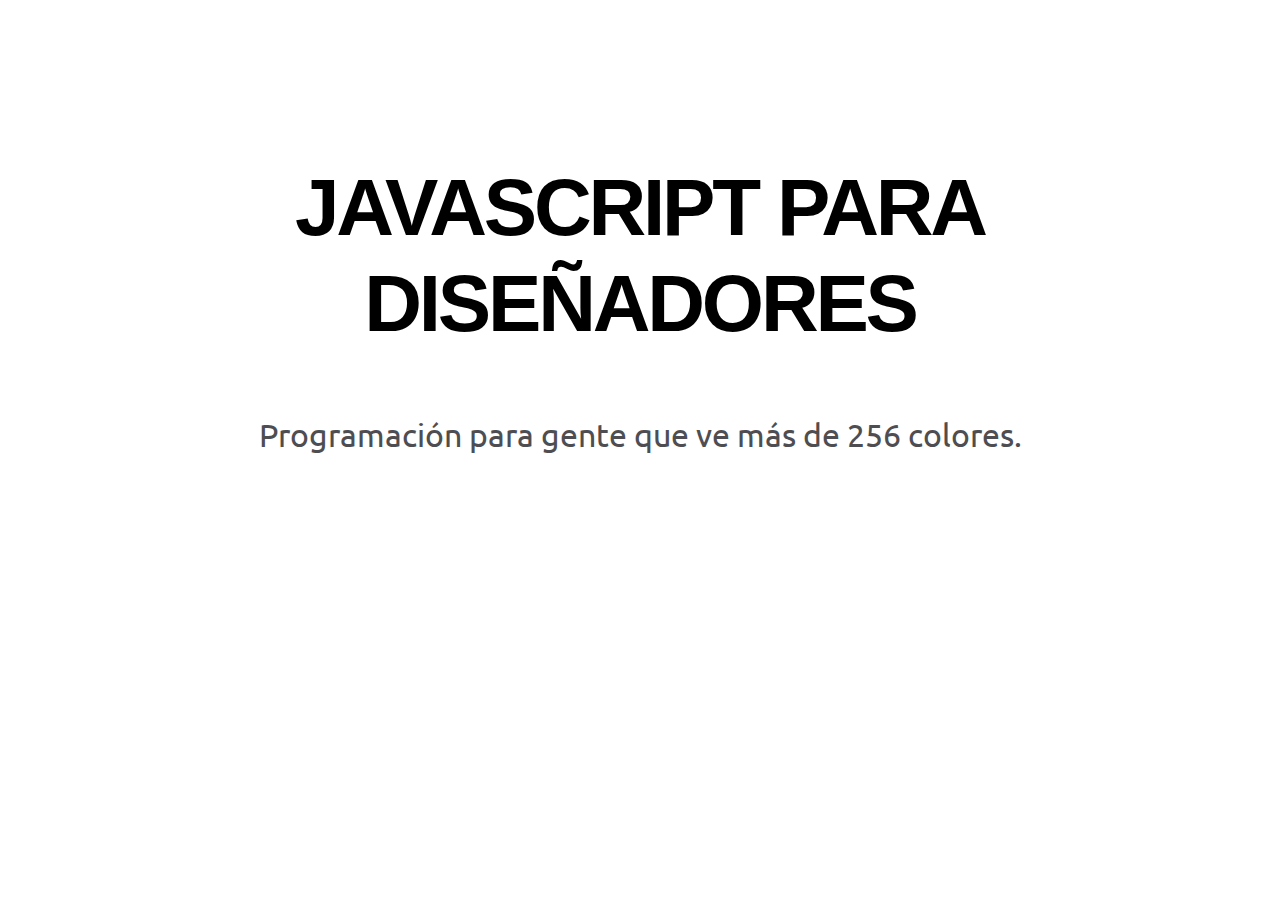
<file: JS para diseñadores/index.html>
<!doctype html>
<html lang="en">
<head>
	<meta charset="UTF-8">
	<title>Javascript para diseñadores</title>

	<meta name="viewport" content="width=1024">

	<link rel="stylesheet" href="css/coderdeck-core.min.css" type="text/css">
	<link rel="stylesheet" id='style-theme-link' href="css/coderdeck.css" type="text/css" >

	<script src='js/jquery.min.js'></script>
	<script src="js/modernizr.js"></script>

</head>
<body class="deck-container">

	<!-- template with jQuery-->
	<script type='text/coderdeck' id='coderdeck-default'>
	  <html>
	    <head>
	      <script src='dist/jquery.min.js'>SCRIPTEND
	    </head>
	    <body>
		    CODE
	    </body>
	</html>
	</script>




<article class='slide slide-subhead'>
    <h1>Javascript para diseñadores</h1>
    <br>    
    <h2>Programación para gente que ve más de 256 colores.</h2>
</article>

<article class="slide slide-subhead">
	<h3>Introducción a la programación</h3>
	<img src="img/introd.gif" alt="Introducción - Hackers">
</article>


<article class="slide slide-list">
	<h2>Title</h2>
</article>

<article class="slide slide-list">
	<h2>Lenguajes de programación</h2>
	<img src="img/lenguajes.png" alt="Difernetes Lenguajes Web">
</article>


<article class="slide slide-list">
	<h2>Compilado e Interpretado</h2>
	<h3>Los lenguajes compilados requieren de un software (compilador) que convierta nuestro código fuente a un archivo binario que se ejecuta</h3>
	<br><br>
	<h3>Los lenguajes interpretados requieren un intérprete que convierta este codigo...MMMMMMMMM</h3>
</article>

<article class="slide slide-list">
	<h2>Programación funcional</h2>
	<h3>Los procesos funcionan como una caja negra, en donde tienen un input que le provée datos y devuelven un output.</h3>
	<img src="img/funcional.png" alt="Programacion Funcional">
	<h4 style="text-align: center">Para una misma función, con los mismos inputs, debería devolver el mismo output.</h4>
</article>

<article class="slide slide-list">
	<h1>Javascript</h1>
</article>

<article class="slide slide-list">
	<h2>Javascript</h2>
	<h3>
		<ul>
			<li>Nació con Nestscape.</li>
			<li>Es un leguaje interpretado.</li>
			<li>Es un lenguaje orientado a objetos.</li>
			<li>Es relativamente sencillo de aprender.</li>
			<li>Suele correr del lado del cliente (web browser)</li>
			<li>No tiene nada que ver con Java.</li>
		</ul>
	</h3>
</article>

<article class="slide slide-list">
	<h2>¿Cómo ejecutarlo?</h2>
	<h3>Existen dos formas de correr código desde un sitio web, agregando el tag "script" o llamando a un archivo .js externo</h3>
	<br><br>
	<pre class="prettyprint">
		&lt;script type="text/javascript"&gt; 
		  // Esto se ejecuta
		  console.log("Vini, Vidi, Vinci");
		&lt;/script&gt;
		
		&lt;!-- Esto ejecuta lo que tiene el archivo externo --&gt;
		&lt;script src='js/awesome-script.js'&gt;&lt;/script&gt;	
	</pre>
	<h4>Siempre se aconseja la segunda forma, sino el código es difícil de mantener.</h4>
	
</article>

<article class="slide slide-list">
	<h2>Hola mundo</h2>
	<textarea class="coder-editor">

<!-- Imaginen que ya existe toda la estructura -->
<!-- por defecto de un archivo HTML cualquiera -->
<script>
   alert("Miren todos, soy Gandalf");
   document.write("<h1>Hola Tierra Media.<h1>");

   console.log("...a Gollum no le gusta la luz...")
</script>

	</textarea>
</article>

<article class="slide slide-list">
	<h2>Comentarios</h2>
	<textarea class="coder-editor">
<script>
// Este es un comentario de una sola línea
// y ese es otro



/* Y este es uno multilineas
wow
so scripting
comments
cool
more lines
*/
</script>
	</textarea>
	<h4>Si no comentan su código, el niñito Dios se pone muy triste... y mata un gatito.</h4>
	
</article>

<article class="slide slide-list">
	<h2>Variables</h2>
	<h3>Imaginen las variables como una caja en donde se pueden guardar cosas. Puede ser texto, un número o algún dato mas complejo.</h3>
	<h4>
		<ul>
			<li>Sólo letras, números y guión bajo.</li>
			<li>Sin espacios en blanco</li>
			<li>No puede tener espacios</li>
			<li>Sin caracteres como ñ o tildes</li>
		</ul>
	</h4>	
	<textarea class="coder-editor">
<script>		
  var nombre = "Luke";
  var numero = 42;
  var otro_numero = 3.141592;

  document.write(numero + otro_numero);
</script>		
	</textarea>
</article>

<article class="slide slide-list">
	
</article>

<script src='js/coderdeck.min.js'></script>
<script>
	$(function() {
		$.deck('.slide');
	});
</script>
</body>
</html>
</file>
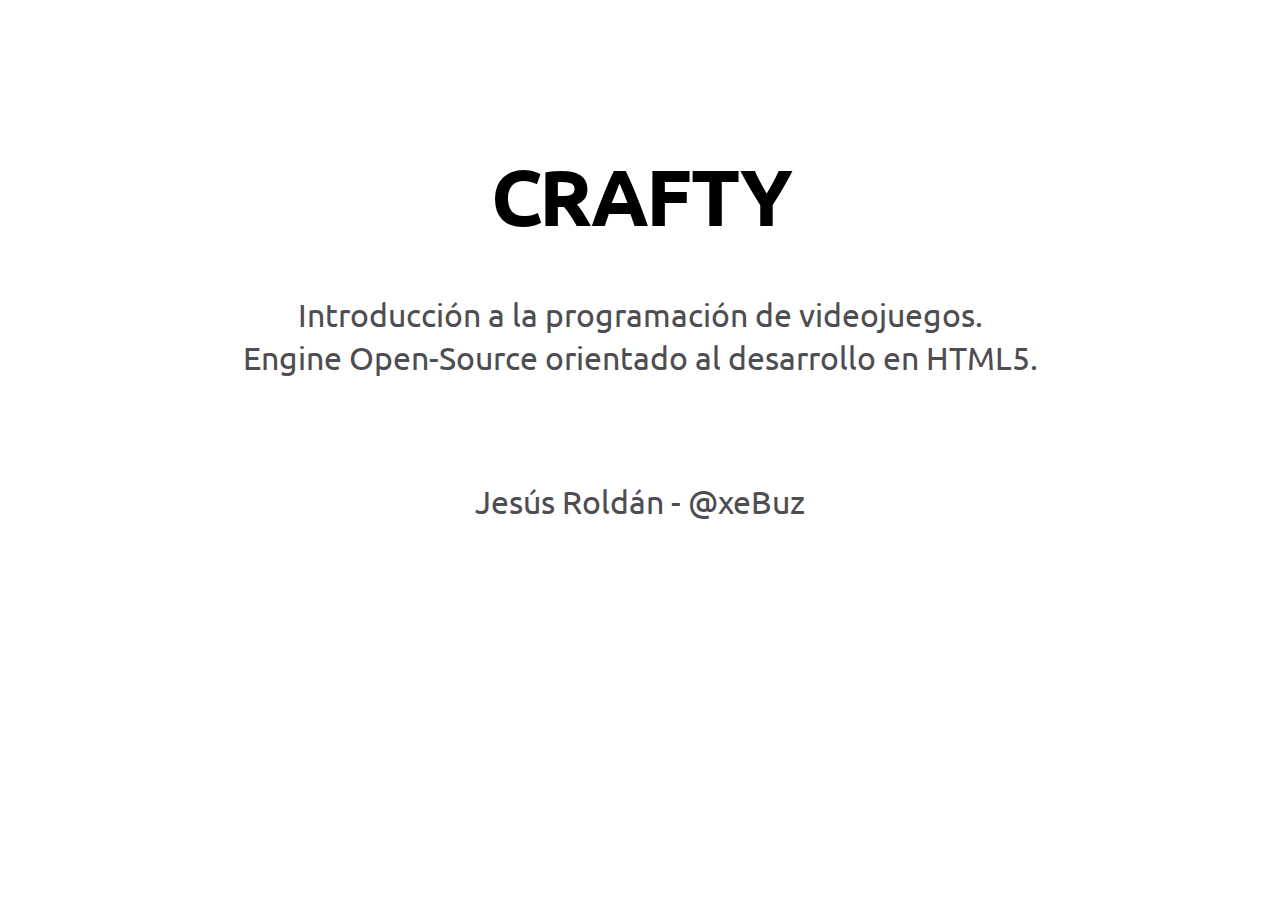
<file: Crafty - Framework para videojuegos/crafty.html>
<!DOCTYPE html>
<html>
<head>
	<meta charset="utf-8">
	<title>Crafty - Programación de Videojuegos en HTML5</title>
    <meta name="viewport" content="width=1024">

	<link rel="stylesheet" href="css/coderdeck-core.min.css" type="text/css">
	<link rel="stylesheet" id='style-theme-link' href="css/coderdeck.css" type="text/css" >

	<script src='js/jquery.min.js'></script>
	<script src="js/modernizr.js"></script>
  <script src='js/crafty.js'></script>

</head>
<body class="deck-container">


<script type='text/coderdeck' id='coderdeck-default'>
  <html>
    <head>
      <script src='js/jquery.min.js'>SCRIPTEND
      <script src='js/crafty.js'>SCRIPTEND
    </head>
    <body>
    <script>
      CODE
    SCRIPTEND
    </body>
</html>
</script>



<script type='text/coderdeck' id='crafty-template'>
  <html>
    <head>
      <script src='js/jquery.min.js'>SCRIPTEND
      <script src='js/crafty.js'>SCRIPTEND
    </head>
    <body>
    <script>
      $(document).ready(function() {

        Crafty.init(640,480).canvas.init();
        Crafty.background("black");

        CODE
      });
    SCRIPTEND
    </body>
</html>
</script>


<script type='text/coderdeck' id='crafty-separate-template'>
  <html>
    <head>
      <script src='js/jquery.min.js'>SCRIPTEND
      <script src='js/crafty.js'>SCRIPTEND
    </head>
    <body>
    <script>
      $(document).ready(function() {

        Crafty.init(640,480).canvas.init();
        Crafty.background("black");

        startGame();
    });
    SCRIPTEND

    CODE

    </body>
</html>
</script>




<article class='slide slide-subhead'>
    <h1>Crafty</h1>
    <br>    
    <h2>Introducción a la programación de videojuegos.</h2>
    <h2>Engine Open-Source orientado al desarrollo en HTML5.</h2>
    <br>
    <!--<img src="img/logo.png" alt="Crafty Logo"/>-->
    <br><br><br><br>
    <h2><a href="http://blog.jesusroldan.com">Jesús Roldán</a> - <a href="http://twitter.com/xebuz">@xeBuz</a></h2>

</article>


<article class='slide slide-list'>
<h2>La charla contendrá...</h2>
<ul>
<li class="slide">
  <h3>Una breve introducción al desarrollo de videojuegos.</h3>
</li>
<li class="slide">
  <h3>Vamos a aprender a usar un framework llamado Crafty.</h3>
</li>
<li class="slide">
  <h3>Ejemplos de código</h3><h4> (si, hay código, pero no es difícil)</h4>
</li>
<li class="slide">
  <h3>Imágenes idiotas</h3>
  <img src="img/supermeatboy.png" alt="Super Meat Boy"/>
</li>
</ul>
</article>



<article class='slide slide-list'>
<h2>¿Por qué desarrollar videojuegos?</h2>
<ul>
<li class="slide">
  <h3>Es un mercado creciente que factura mucha plata.</h3>
</li>
<li class="slide">
  <h3>Como proyecto propio puede (y debe) ser muy divertido.</h3>
</li>
<li class="slide">
  <h3>Como proyecto grupal también, hay mucha gente interesada, y se necesitan de diferentes skills para lograr algo bien.</h3>
</li>
<li class="slide">
  <h3>Because reasons...</h3>
</li>
<li class="slide">
  <img src="img/tentacle.jpg" alt="Day of the tentacle"/>
</li>
</ul>
</article>

<article class='slide slide-list'>
<h2>¿Por qué web?</h2>
<ul>
<li class="slide">
  <h3>Todos tiene un navegador.</h3>
</li>
<li class="slide">
  <h3>No requiere instalación.</h3>
</li>
<li class="slide">
  <h3>Tiene una llegada fácil al casual gamer.</h3>
</li>
<li class="slide">
  <img src="img/tails.gif" alt="Tails"/>
</li>
</ul>
</article>

<article class='slide slide-list'>
<h2>Y bien...¿Por qué HTML5?</h2>
<ol>
<li class="slide"><h3>¡NO ES FLASH!</h3></li>
<li class="slide"><h3>GO TO 1</h3>
<img align="right" src="img/guybrush.png" alt="Monkey Island"/>
</li>
</ol>
</article>

<article class='slide slide-list'>
<h2>Y bien...¿Por qué HTML5? II</h2>
<ul>
<li class="slide">
  <h3>Es (o debería serlo) un estándar para todos los navegadores y sistemas operativos.</h3>
</li>
<li class="slide">
  <h3>No requiere plugins ni sandeces de ese tipo.</h3>
</li>
<li class="slide">
  <h3>Hoy por hoy, no requiere demasiados conocimientos previos.</h3>
</li>
<li class="slide">
  <h3>Existen muchos frameworks (eso es tanto bueno como malo).</h3>
</li>
<li class="slide">
  <img src="img/earthwormjim.jpg" alt="Earth Worm Jim"/>
</li>
</ul>
</article>

<article class='slide slide-list'>
<h2>Usemos un framework: Crafty</h2>
<ul>
  <li class="slide">
  <h3>Es sencillo de aprender, la documentación "está bien".</h3>
</li>
<li class="slide">
  <h3>Es OpenSource y funciona en todos los navegadores <i>modernos</i>.</h3>
</li>
<li class="slide">
  <h3>Permite utilizar Canvas o DOM.</h3>
</li>
<li class="slide">
  <h3>Soporta Sprites.</h3>
</li>
<li class="slide">
  <h3>Es muy liviano.</h3>
</li>
<li class="slide">
  <h3>Utiliza un "Entity-Component System".</h3>
</li>
<li class="slide">
  <h3>Gestiona las colisiones.</h3>
</li>
<li class="slide">
  <h3>Maneja eventos.</h3>
</li>
</ul>
</article>

<article class='slide slide-list'>
<h2>El esqueleto básico del HTML</h2>
<h4>
<pre class='prettyprint'>
&lt;!DOCTYPE html&gt; 
&lt;html&gt; 
    &lt;head&gt; 
        &lt;title&gt;Final Fantasy XXVII&lt;/title&gt;
        &lt;script src="crafty.js" type="text/javascript"&gt;&lt;/script&gt; 
        &lt;script src="main.js" type="text/javascript"&gt;&lt;/script&gt; 
    &lt;/head&gt; 
    &lt;body&gt; 
    &lt;/body&gt; 
&lt;/html&gt;
</pre>
</h4>
<img src="img/manny.jpg" alt="Manny Calavera"/> 
</article>


<article class='slide slide-list'>
<h2>El esqueleto básico de Crafty</h2>
<h4> 
<pre class='prettyprint'>
// Cuando carga ejecuta todo esto
$(document).ready(function() {

  // Inicializa el espacio donde trabaja Crafty
  // Le damos el largo y alto
  Crafty.init(640, 480);

  // Inicializamos el Canvas
  Crafty.canvas.init();  
});
</pre>
</h4> 
</article>

<article class='slide slide-list'>
<h2>Trabajando con elementos</h2>
<h4>
  <img src="img/worms.jpg" alt="Worms"/>
<textarea class='coder-editor coder-editor-full'  data-language='javascript'>
$(document).ready(function() {

  // De nuevo, definimos el canvas en donde trabajar
  Crafty.init(640,480);
  Crafty.canvas.init();

  // Creamos una variable (elemento) con 3 componentes
  // "Canvas" me permite dibujar en la pantalla y "2D" establecer la ubicación
  // "Color" le da ... color
  var cuadrado = Crafty.e("2D, Canvas, Color"); 
  cuadrado.attr({w:50, h:50});
});
</textarea>
</h4>
</article>


<article class='slide slide-list'>
<h2>Se puede escribir de varias formas</h2>
<h4>
<textarea class='coder-editor coder-editor-full'  data-language='javascript'>
$(document).ready(function() {

  //En una sola línea podemos poner varias cosas, simplifica la lectura
  Crafty.init(640,640).canvas.init();

  //En varias líneas, con identado
  var cuadrado = Crafty.e("2D, Canvas, Color")
                       .attr({y:20, x:20, w:50, h:50}) 
                       .color("blue")

  //Se pueden agregar componentes en cualquier momento
  cuadrado.addComponent("Draggable").dragDirection();

  //También se pueden quitar componentes
  //cuadrado.removeComponent("Draggable");

  //Y modificar las propiedades
  //cuadrado.dragDirection({x:1, y:0})
});
</textarea>
</h4>
</article>


<article class='slide slide-list'>
<h2>Un poco más interactivo</h2>
<h4>
<textarea class='coder-editor coder-editor-full'  data-language='javascript'>
$(document).ready(function() {
  Crafty.init(1000,500).canvas.init();
  Crafty.background("black");

  var cuadrado = Crafty.e("2D, Canvas, Color")
                       .attr({y:100, x:100, w:25, h:25}) 
                       .color("#FCDF00");

  // Este componente me permite manejar a través del teclado
  // Usa las flechas y el WASD por igual 
  cuadrado.addComponent("Fourway").fourway(3);

  //cuadrado.addComponent("Multiway").multiway(4,{ 
  //        UP_ARROW: -90, DOWN_ARROW: 90, 
  //        RIGHT_ARROW: 0, LEFT_ARROW: 180});
});
</textarea>
</h4>
</article>

<article class='slide slide-list'>
<h2>Colisiones y un poco de física</h2>
<h4>
<textarea class='coder-editor coder-editor-full'  data-language='javascript'>
$(document).ready(function() {
  Crafty.init(1000,500).canvas.init();
  
  var suelo = Crafty.e("2D, Canvas, Color, Collision, Suelo")
                     .attr({y:400, x:0, w:600, h:25}) 
                     .color("black");

  var cuadrado = Crafty.e("2D, Canvas, Color, Collision, Gravity")
                       .attr({y:0, x:100, w:25, h:25}) 
                       .color("red")
                       .gravity().gravity("Suelo").gravityConst(0.1);
 
});
</textarea>
</h4>
</article>

<!--
<article class='slide slide-list'>
<h2>Sprites y Scenes</h2>
<h4>
<textarea class='coder-editor coder-editor-full'  data-language='javascript'>
$(document).ready(function() {

  Crafty.scene("Cargar", function() {

    // Load our assets
    Crafty.load(["images/dungeon.png","images/characters.png"], function() {
      // Put in a fake timeout so we can see this in action
      // DONT do this in a real game please
      setTimeout(function() { 
         Crafty.scene("main"); // Play the main scene
      }, 2000);
    });

    // White background and some ugle text
    Crafty.background("#FFF");
    Crafty.e("2D, DOM, Text").attr({w: 640, h: 20, x: 0, y: 120})
    .text("Loading")
    .css({"text-align": "center"});
  });
 
  Crafty.scene("Juego",function() {
    alert("Awesome Main Scene Playing");
  });

  Crafty.scene("Cargar");
 
});
</textarea>
</h4>
</article>
-->


<article class='slide slide-list'>
<h2>Creación de Componentes</h2>
<h4>
<textarea class='coder-editor coder-editor-full'  data-language='javascript'>
$(document).ready(function() {

  Crafty.init(1000,500).canvas.init();

  //Creamos el componente Player
  Crafty.c("Player",{
    init: function(){
      this.attr({x: 100, 
                 y: 100,
                 w: 25,
                 h: 25})    
      this.requires("Canvas, Collision, Solid, Color").color("black");
    }
  });
  
  // "Instanciamos" a Player
  var player = Crafty.e("2D, Player");
});
</textarea>
</h4>
</article>


<article class='slide slide-list'>
<h2>Completemos un poco el Player</h2>
<h4>
<textarea class='coder-editor coder-editor-full'  data-language='javascript'>
$(document).ready(function() {
  var WIDTH = 1000
  var HEIGHT = 500

  Crafty.init(WIDTH, HEIGHT, 30);

  Crafty.c("Player",{
    size : 20,
    posX : (WIDTH / 2),
    posY : (HEIGHT / 2),

    init: function(){
      // Esto no tiene nada nuevo
      this.attr({x: this.posX, 
                 y: this.posY,
                 w: this.size,
                 h: this.size})  
      this.requires("DOM, Collision, Solid, Color").color("black");
      this.requires("Multiway").multiway({x:1.5,y:1.5}, 
                            {UP_ARROW: -90, DOWN_ARROW: 90, RIGHT_ARROW: 0, LEFT_ARROW: 180, 
                             W: -90, S: 90, D: 0, A: 180});
      
      // Podemos trabajar con CSS
      this.css("-webkit-border-radius", "5px");
      this.css("-moz-border-radius", "5px");
      this.css("border-radius", "5px"); 
      this.css("border-style", "solid");  
      this.css("border-width", "1px");  
      this.css("border-color", "000000"); 
    }
  });

  var player = Crafty.e("2D, Player");

});
</textarea>
</h4>
</article>


<article class='slide slide-list'>
<h2>...y los enemigos...</h2>
<h4>
<textarea class='coder-editor coder-editor-full'  data-language='javascript'>
$(document).ready(function() {
  var WIDTH = 1000
  var HEIGHT = 500

  Crafty.init(WIDTH, HEIGHT, 30);

  Crafty.c("Zombie",{
    size : 20,

    init: function(){   
      this.attr({x: Math.floor(Math.random() * HEIGHT), 
                 y: Math.floor(Math.random() * WIDTH),
                 w: this.size,
                 h: this.size})    
      this.requires("DOM, Collision, Solid, Color").color("Red");
      
      // Con esto hacemos referencia al player
      var player = Crafty("Player");

      // Eventos, EnterFrame quiere decir que se ejecuta en cada frame
      this.bind("EnterFrame", function () {
        player = Crafty(player[0]);

        if (this.x < player.x)
          this.x++;
        else
          this.x--;

        if (this.y < player.y)
          this.y++;
        else
          this.y--;

        // Si un zombie toca a otro, digamos que muere, porque sí...
        // this.hit pertenece al componente Collision, lo maneja todo solo  
        if(this.hit('Zombie')) {
              this.destroy();
         }

      })
    }
  });

  // Esta función, con el timeout, crea un nuevo elemento cada 1000 ms
  function createZombies(){
    (function(){
        // Genera un nuevo zombie, y como el init del componente establece que
        // la posicion X e Y son aleatorias, aparece en cualquier lado de la pantalla        
        var zombie = Crafty.e("2D, Zombie");
                  setTimeout(arguments.callee, 1000);
    })();
  };

  Crafty.c("Player",{
    size : 20,
    posX : (WIDTH / 2),
    posY : (HEIGHT / 2),

    init: function(){
      this.attr({x: this.posX, 
                 y: this.posY,
                 w: this.size,
                 h: this.size})  
      this.requires("DOM, Collision, Solid, Color").color("black");
      this.requires("Multiway").multiway({x:1.5,y:1.5}, 
                            {UP_ARROW: -90, DOWN_ARROW: 90, RIGHT_ARROW: 0, LEFT_ARROW: 180, 
                             W: -90, S: 90, D: 0, A: 180});
      
      this.css("-webkit-border-radius", "5px");
      this.css("-moz-border-radius", "5px");
      this.css("border-radius", "5px"); 
      this.css("border-style", "solid");  
      this.css("border-width", "1px");  
      this.css("border-color", "000000"); 

      // Eventos, de nuevo, s
      this.bind("EnterFrame", function () {
        
        if(this.hit('Zombie')) {
            alert("GAME OVER");
              this.destroy();
         }
      })
    }
  });

  // Crea el Player
  var player = Crafty.e("2D, Player");

  // Llamamos a la función que genera los enemigos
  createZombies(); 
  
});
</textarea>
</h4>
</article>


<article class='slide slide-list'>
<h2>Algunos detalles más</h2>
<ul>
<li class="slide">
  <h3>En lugar de codificar todo de cero, puede usar CraftyBoilerplate.</h3>
</li>
<li class="slide">
  <h3>Se pueden usar componentes de terceros, desde craftycomponents.com/</h3>
</li>
<li class="slide">
  <h3>Ante la duda, miren el código fuente..</h3>
</li>
<li class="slide">
  <h3>Si algo no les anda, es opensource, no puteen, arreglenlo.</h3>
</li>
<li class="slide">
  <img src="img/kirby.jpg" alt="Kirby"/>
</li>
</ul>
</article>



<article class='slide slide-list'>
<h2>No escuchen a Zoidberg</h2>
 
<ul>
<li class="slide">
  <img src="img/zoidberg.jpg" alt="Your code sucks"/>
</li>
<li class="slide">
  <h3>Sientense a programar, no importa si su juego apesta. Es muy posible que fallen horriblemente muchas veces antes de hacer algo que quede bueno, pero si no lo intenan nunca lo van a lograr</h3>
</li>
</ul>
</article>


<article class='slide slide-list'>
<h2>...y eso fue todo...</h2>
  <img src="img/unicode.png" alt="UNI-CODE"/>
</article>



<script src='js/coderdeck.min.js'></script>
<script>
	$(function() {
		$.deck('.slide');
	});
</script>
</body>
</html>
</file>
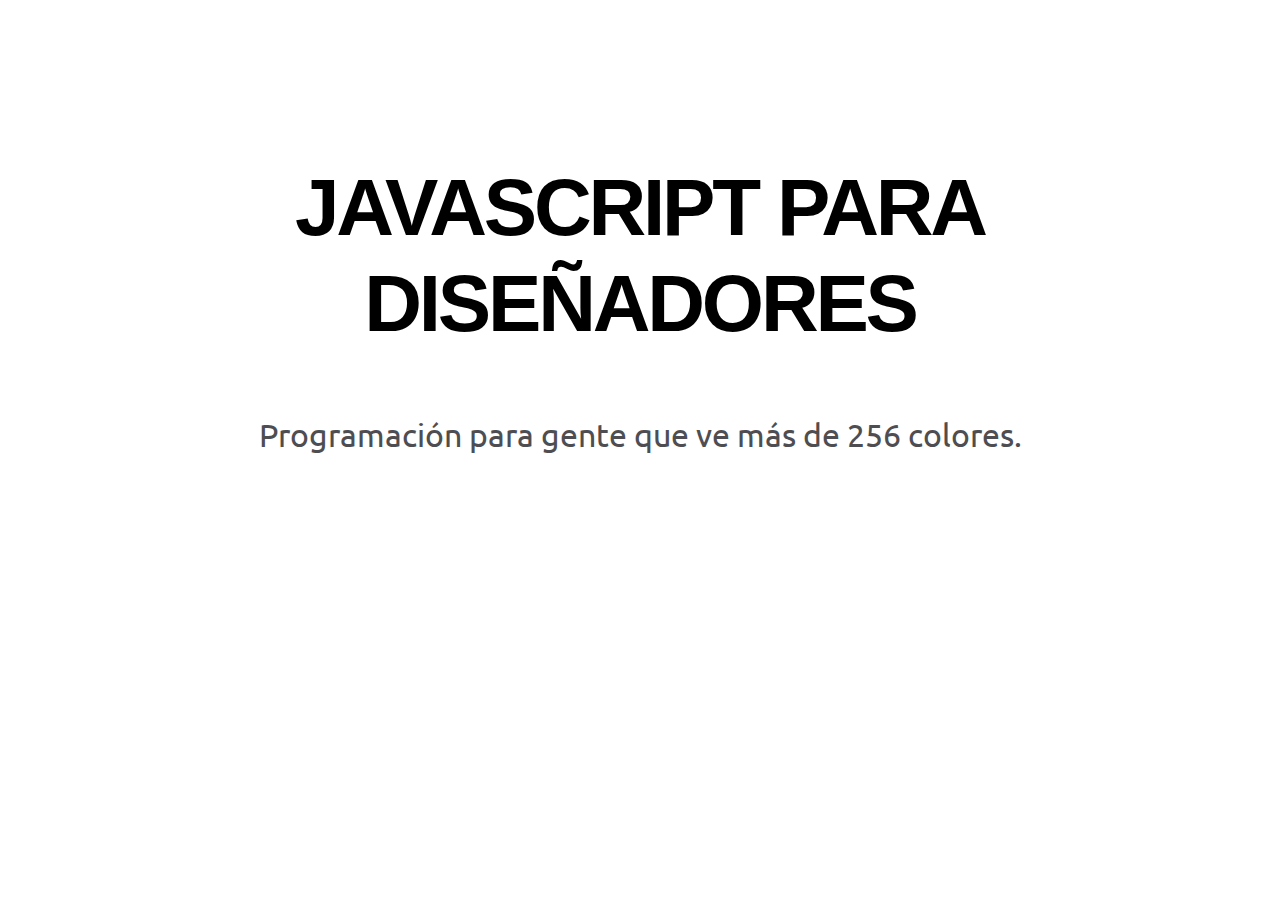
<file: JS para diseñadores/01 - Introducción.html>
<!doctype html>
<html lang="en">
<head>
	<meta charset="UTF-8">
	<title>Javascript para diseñadores</title>

	<meta name="viewport" content="width=1024">

	<link rel="stylesheet" href="css/coderdeck-core.min.css" type="text/css">
	<link rel="stylesheet" id='style-theme-link' href="css/coderdeck.css" type="text/css" >

	<script src='js/jquery.min.js'></script>
	<script src="js/modernizr.js"></script>

</head>
<body class="deck-container">

	<!-- template with jQuery-->
	<script type='text/coderdeck' id='coderdeck-default'>
	  <html>
	    <head>
	      <script src='dist/jquery.min.js'>SCRIPTEND
	    </head>
	    <body>
		    CODE
	    </body>
	</html>
	</script>




<article class='slide slide-subhead'>
    <h1>Javascript para diseñadores</h1>
    <br>    
    <h2>Programación para gente que ve más de 256 colores.</h2>
</article>


<article class="slide slide-list">
	<h2>Temario</h2>
	<div class="two-columns">
	<ul>
		<li>Introducción a la programación</li>
		<li>Javascript</li>
		<ul>
			<li>Comentarios</li>
			<li>Variables</li>
			<li>Tipos de Datos</li>
			<li>Condicionales</li>
			<li>Funciones</li>
			<li>Bucles</li>
			<li>Arrays</li>
			<li>Objetos</li>
				<ul>
					<li>Paradigma OOP</li>
					<li>Clases</li>
					<li>Herencia</li>
					<li>Encapsulación</li>
				</ul>		
			<li>Javascript en Google Apps</li>	
		</ul>
		<li>jQuery</li>
		<ul>
			<li>Introducción</li>
			<li>DOM</li>
			<li>Implementación</li>
			<li>Modificación de scripts</li>
			<li>AJAX</li>
			<li>Creación de scripts</li>
			<li>Alternativas a jQuery</li>
		</ul>
		<li>Gestores de librerías</li>
		<ul>
			<li>Grunt</li>
			<li>Bower</li>
			<li>NodeJS</li>
			<li>RequireJS</li>
		</ul>
		<li>Frameworks</li>
		<ul>
			<li>Angular?</li>
			<li>Backbone?</li>
		</ul>
		<li><em>Cualquier cosa que se les ocurra</em></li>
	</ul>
	</div>
</article>

<article class="slide slide-subhead">
	<h3>Introducción a la programación</h3>
	<!--<img src="img/introd.gif" alt="Introducción - Hackers">-->
</article>

<article class="slide slide-list">
	<h2>Lenguajes de programación</h2>
	<img src="img/lenguajes.png" alt="Difernetes Lenguajes Web">
</article>


<article class="slide slide-list">
	<h2>Compilado e Interpretado</h2>
	<h3>Los lenguajes compilados requieren de un software (compilador) que convierta nuestro código fuente a un archivo binario que se ejecuta</h3>
	<br><br>
	<h3>Los lenguajes interpretados utiliza un intérprete (DAH), pero que no requiere una compilación previa para correr la aplicación.</h3>
</article>

<article class="slide slide-list">
	<h2>Programación funcional</h2>
	<h3>Los procesos funcionan como una caja negra, en donde tienen un input que le provée datos y devuelven un output.</h3>
	<img src="img/funcional.png" alt="Programacion Funcional">
	<h4 style="text-align: center">Para una misma función, con los mismos inputs, debería devolver el mismo output.</h4>
</article>

<article class="slide slide-list">
	<h1>Javascript</h1>
</article>

<article class="slide slide-list">
	<h2>Javascript</h2>
	<h3>
		<ul>
			<li>Nació con Nestscape.</li>
			<li>Es un leguaje interpretado.</li>
			<li>Es un lenguaje orientado a objetos.</li>
			<li>Es relativamente sencillo de aprender.</li>
			<li>Suele correr del lado del cliente (web browser)</li>
			<li>No tiene nada que ver con Java.</li>
		</ul>
	</h3>
</article>

<article class="slide slide-list">
	<h2>¿Cómo ejecutarlo?</h2>
	<h3>Existen dos formas de correr código desde un sitio web, agregando el tag "script" o llamando a un archivo .js externo</h3>
	<br><br>
	<pre class="prettyprint">
		&lt;script type="text/javascript"&gt; 
		  // Esto se ejecuta
		  console.log("Vini, Vidi, Vinci");
		&lt;/script&gt;
		
		&lt;!-- Esto ejecuta lo que tiene el archivo externo --&gt;
		&lt;script src='js/awesome-script.js'&gt;&lt;/script&gt;	
	</pre>
	<h4>Siempre se aconseja la segunda forma, sino el código es difícil de mantener.</h4>
	
</article>

<article class="slide slide-list">
	<h2>Hola mundo</h2>
	<textarea class="coder-editor">

<!-- Imaginen que ya existe toda la estructura -->
<!-- por defecto de un archivo HTML cualquiera -->
<script>
   alert("Miren todos, soy Gandalf");
   document.write("<h1>Hola Tierra Media.<h1>");

   console.log("...a Gollum no le gusta la luz...")
</script>

	</textarea>
</article>

<article class="slide slide-list">
	<h2>Comentarios</h2>
	<textarea class="coder-editor">
<script>
// Este es un comentario de una sola línea
// y ese es otro



/* Y este es uno multilineas
wow
so scripting
comments
cool
more lines
*/
</script>
	</textarea>
	<h4>Si no comentan su código, el niñito Dios se pone muy triste... y mata un gatito.</h4>
	
</article>


<article class="slide slide-list">
	<h2>Variables</h2>
	<h3>Imaginen las variables como una caja en donde se pueden guardar cosas. Puede ser texto, un número o algún dato mas complejo.</h3>
	<h4>
		<ul>
			<li>Sólo letras, números y guión bajo.</li>
			<li>Sin espacios en blanco</li>
			<li>No puede tener espacios</li>
			<li>Sin caracteres como ñ o tildes</li>
		</ul>
	</h4>	
	<textarea class="coder-editor">
<script>		
  var nombre; 
  nombre = "Luke";

  var numero;
  numero = 42;

  var otro_numero = 3.141592;

  document.write(numero + otro_numero);
</script>		
	</textarea>
</article>

<article class="slide slide-list">
	<h2>Variables II</h2>

		<h3>
		<ul>
			<li>Traten de usar nombres descriptivos, mejor aún, traten de tener una notación definida.</li>
			<li>Javascript es Case-Sensitive.</li>
			<li>Eviten ir cambiando el tipo de dato de las variables.</li>	
		</ul>
		</h3> 			

	<textarea class="coder-editor">
<script>		
  // Malos ejemplos
  var var1, Var1, var2, var3;
  var var4 = "4", var5 = "cinco";
  var6 = true;
  var4 = false;

</script>		
	</textarea>

		
	</textarea>
</article>

<article class="slide slide-list">
	<h2>Tipos de Datos</h2>
	<h3>Estos son los tipos de datos que pueden almacenar las variables</h3>
	<h4>
		<ul>
			<li>Strings</li>
			<li>Números</li>
				<ul>
					<li>Enteros</li>
					<li>Decimales</li>
					<li>Negativos</li>
				</ul>
			<li>Booleanos</li>
				<ul>
					<li>true</li>
					<li>false</li>
				</ul>
			<li>Undefined</li>
			<li>Null</li>
			<li>Objetos</li>
			<li>Arrays</li>
		</ul>
	</h4>	
</article>

<article class="slide slide-list">
	<h2>Strings</h2>
	<h3>El valor del string se define entre comillas dobles o simples.</h3>

	<textarea class="coder-editor">
<script>		
	var text = "One Ring to rule them all"
	document.write(text);
	document.write("text");
	console.log(text.length)

	text = "I'm disabled!";
	console.log(text.length)
	console.log(text.toUpperCase())
	

	var a = "4", b = "5", c = '6', d = 7;

</script>		
	</textarea>
</article>

<article class="slide slide-list">
	<h2>Interacción</h2>
	<textarea class="coder-editor coder-editor-full">
<script>		
	var name;
	var age;

 	name = prompt("¡Hola! Por favor, ingresá tu nombre","Bilbo Bolsón");
 	age = parseInt(prompt("Ahora ingresá tu edad"));

 	document.write("<h1>Hola " + name + "... veo que tenés " +  age + " años</h1>")
</script>		
	</textarea>
</article>



<article class="slide slide-list">
	<h2>Obtener elementos</h2>
	<textarea class="coder-editor coder-editor-full">

<input type="text" id="name">		
<input type="number" id="age">

<input id="button" type="button" value="OK"/>

<script>		
	document.getElementById("button").onclick = function () { 
		var name = document.getElementById('name').value;
		var age = document.getElementById('age').value;
 	
 		document.write("<h1>Hola " + name + "... veo que tenés " +  age + " años</h1>")
	};

</script>		
	</textarea>
</article>

<script src='js/coderdeck.min.js'></script>
<script>
	$(function() {
		$.deck('.slide');
	});
</script>
</body>
</html>
</file>
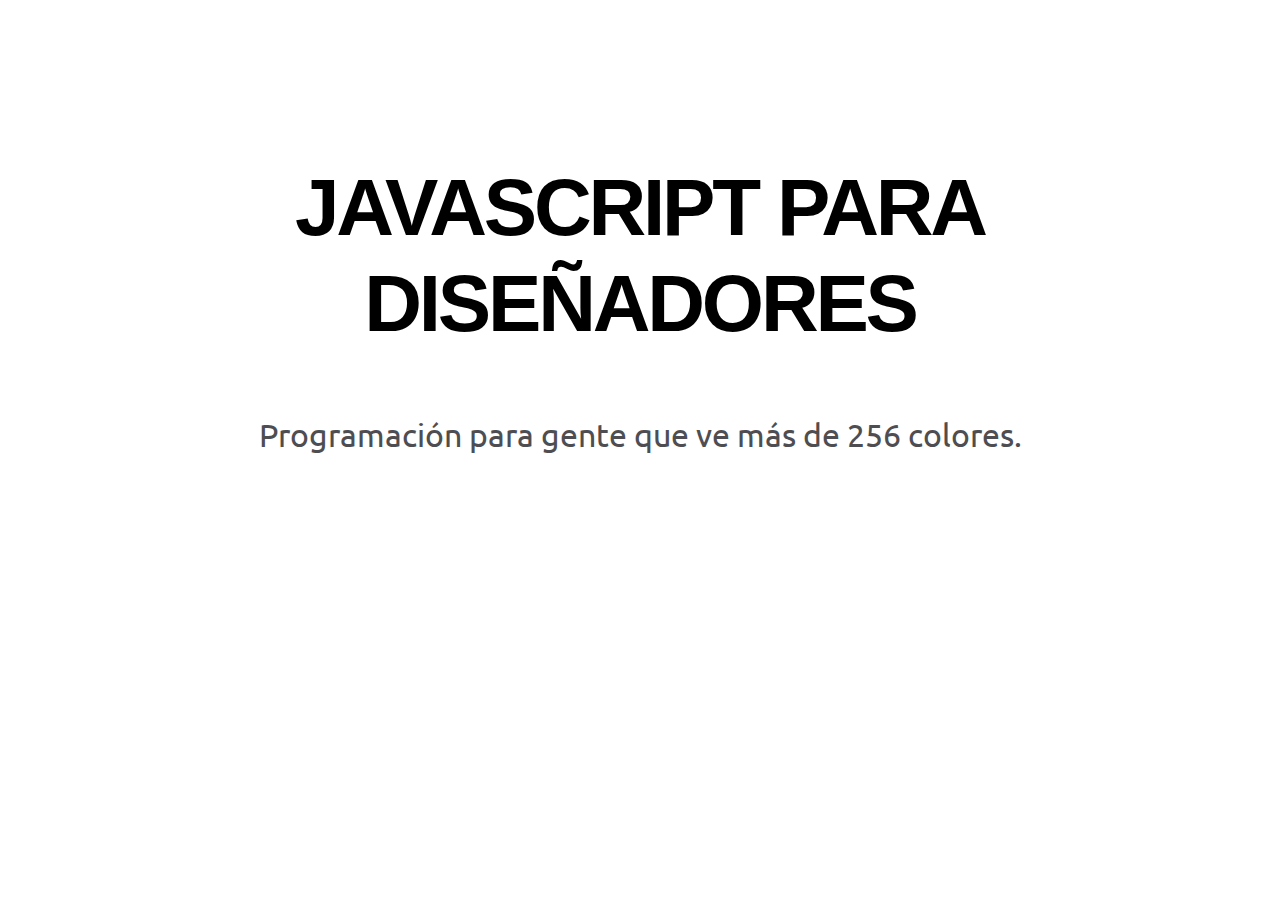
<file: JS para diseñadores/02 - Condicionales.html>
<!doctype html>
<html lang="en">
<head>
	<meta charset="UTF-8">
	<title>Javascript para diseñadores</title>

	<meta name="viewport" content="width=1024">

	<link rel="stylesheet" href="css/coderdeck-core.min.css" type="text/css">
	<link rel="stylesheet" id='style-theme-link' href="css/coderdeck.css" type="text/css" >

	<script src='js/jquery.min.js'></script>
	<script src="js/modernizr.js"></script>

</head>
<body class="deck-container">

	<!-- template with jQuery-->
	<script type='text/coderdeck' id='coderdeck-default'>
	  <html>
	    <head>
	      <script src='dist/jquery.min.js'>SCRIPTEND
	    </head>
	    <body>
	    <script>
		    CODE
		SCRIPTEND
	    </body>
	</html>
	</script>




<article class='slide slide-subhead'>
    <h1>Javascript para diseñadores</h1>
    <br>    
    <h2>Programación para gente que ve más de 256 colores.</h2>
</article>

<article class="slide slide-list">
	<h1>Condicional</h1>
</article>

<article class="slide slide-list">
	<h2>Operadores aritméticos</h2>
<textarea class='coder-editor'  data-language='javascript'>
var a = 10;
var b = 5;

document.writeln(a + b); // Suma
document.writeln(a - b); // Resta
document.writeln(a * b); // Multiplicación
document.writeln(a / b); // Division

/*
var c;
c = 10;
alert(c);
c = c + 40;
alert(c);
c += 30;
alert(c);
c++; // c = c + 1 -> c+=1
alert(c);
c--;
alert(c);
*/
</textarea>

</article>

<article class="slide slide-list">
	<h2>Condicional: if - else</h2>
<textarea class='coder-editor coder-editor-full'  data-language='javascript'>
   // La estructura básica del if es la siguiente
   if ( condicion  ) {
      // Hacer tal cosa
   } 

   // También pueden agregarle un else, aunque es opcional
   if ( condicion ) {
	  // Si se cumple la condición hace esto.
   } else {
	  // Sino hace eso otro.	
   }
</textarea>
</article>

<article class="slide slide-list">
	<h2>Condición</h2>
	<h3>La condición, que siempre va entre paréntesis, tiene que devolver true o false.</h3>
<textarea class='coder-editor coder-editor-full'  data-language='javascript'>
   var a = 10, b = 5, c = "10", d = true;
   
   if ( a == b  ) {   }  		// false
   
   if ( a < b  ) {   }  		// false

   if ( a != b  ) {   }  		// true
   
   if ( a >= b ) {   }  		// true

   if ( (a - b + 5) == c ) {   } 	// true

   if ( a = b ) {   }       		// true*

   if ( a == c ) {   }       		// true

   if ( a === c ) {   }          	// false
   
   if ( d ) {   } 			// true

   if ( a ) {   } 			// true
</textarea>
</article>

<article class="slide slide-list">
	<h2>Condiciones múltiples</h2>
	<h3>Se pueden crear validaciones mas extensas, con varias condiciones</h3>
	<ul>
		<li>&amp;&amp; - Significa Y / AND, devuelve true en caso de que AMBAS condiciones sean verdaderas</li>
		<li>|| - Significa O / OR, devuelve true en caso de que AL MENOS UNA condición sea verdaderas</li>
	</ul>
<textarea class='coder-editor coder-editor-full'  data-language='javascript'>
   var a = 10, b = 5, c = "10", d = true;
   
   if ( a == 10 &&  b > 1) {   }   

   if ( a == 10 || b > 10) {   }   

   if ( a < 10 || b > 10) {   }

   if ( a == 10 && b == 5 && c == 5) {   }         

   if ( a >= 10 || d == false) {   }   
</textarea>
</article>

<script src='js/coderdeck.min.js'></script>
<script>
	$(function() {
		$.deck('.slide');
	});
</script>
</body>
</html>
</file>
<file: JS para diseñadores/css/coderdeck.css>
@import url(http://fonts.googleapis.com/css?family=Ubuntu:400,700);

.deck-container { 
  font-family: 'Helvetica', 'Ubuntu', sans-serif;
  font-weight: 400;
  font-size: 1em;
  background: #fff; }
  .deck-container .slide {
    background: #fff; }
  .deck-container .slide-title {
    background: black; }
  .deck-container .slide-title h1 {
    font-family: 'Helvetica', 'Ubuntu', serif;
    font-weight: 400;
    color: #A9A9AB;
    text-transform: none; }
  .deck-container .slide-list h2 {
    font-size: 3.3em;
    border-bottom: 4px solid #A9A9AB;
    padding-bottom: .07em;
    margin-bottom: 1em; }
  .deck-container .slide-list h3 {
    font-size: 2em;
    color: #444444;
    margin-bottom: .1em; }
  .deck-container .slide-list ul {
    margin-left: 2em;
    list-style-type: square;
    font-family: 'Ubuntu', sans-serif;
    font-weight: 400;
    color: #A9A9AB; }
  .deck-container .slide-list li {
    padding-left: .5em; }
  .deck-container .slide-list p {
    font-family: 'Ubuntu', sans-serif;
    font-weight: 400;
    font-size: .9em;
    color: #444444; }
  .deck-container .slide-subhead h1 {
    font-size: 5em;
    position: static;
    margin: 0px;
    padding-top: 2em;
    padding-bottom: 0.5em;
    -webkit-transform: none;
    -moz-transform: none;
    -ms-transform: none;
    -transform: none;
    -o-transform: none; }
  .deck-container .slide-subhead h2 {
    font-size: 2em;
    text-align: center;
    margin: 0px;
    padding: 0px;
    padding-top: .1em; }
  .deck-container .slide-subhead h3 {
    font-size: 4em;
    text-align: center;
    margin: 0px;
    padding: 0px;
    position: static;
    padding-top: 2em;
    padding-bottom: 0.5em;
      }    
  .deck-container h1 {
    font-family: 'Helvetica', 'Ubuntu', sans-serif;
    font-weight: 700;
    letter-spacing: -0.04em;
    font-size: 5em;
    line-height: .9em;
    text-transform: uppercase;
    padding-top: 7em;
    line-height: 1.2;
    color: #000; }
  .deck-container h2 {
    font-family:  'Ubuntu', serif;
    font-weight: 400;
    color: #4E4E52;
    border: none; }
  .deck-container h3 {
    font-family: 'Ubuntu', sans-serif;
    font-weight: 800;  }
  .deck-container .slide > pre {
    padding:10px;
    border-color: #ccc; }
  .deck-container code {
    color: #888; }
  .deck-container blockquote {
    font-size: 2em;
    font-style: italic;
    padding: 1em 2em;
    color: #000;
    border-left: 5px solid #A9A9AB; }
    .deck-container blockquote p {
      margin: 0; }
    .deck-container blockquote cite {
      font-size: .5em;
      font-style: normal;
      font-weight: bold;
      color: #888; }
  .deck-container ::-moz-selection {
    background: #4E4E52;
    color: #fff; }
  .deck-container ::selection {
    background: #4E4E52;
    color: #fff; }
  .deck-container a, .deck-container a:hover, .deck-container a:focus, .deck-container a:active, .deck-container a:visited {
    color: #4E4E52;
    text-decoration: none; }
  .deck-container a:hover, .deck-container a:focus {
    text-decoration: underline; }
  .deck-container .deck-prev-link, .deck-container .deck-next-link {
    background: #A9A9AB;
    font-family: serif; }
    .deck-container .deck-prev-link, .deck-container .deck-prev-link:hover, .deck-container .deck-prev-link:focus, .deck-container .deck-prev-link:active, .deck-container .deck-prev-link:visited, .deck-container .deck-next-link, .deck-container .deck-next-link:hover, .deck-container .deck-next-link:focus, .deck-container .deck-next-link:active, .deck-container .deck-next-link:visited {
      color: #fff; }
    .deck-container .deck-prev-link:hover, .deck-container .deck-prev-link:focus, .deck-container .deck-next-link:hover, .deck-container .deck-next-link:focus {
      background: #4E4E52;
      text-decoration: none; }
  .deck-container .deck-status {
    font-size: 0.6666em; }
  .deck-container.deck-menu .slide {
    background: #eee; }
  .deck-container.deck-menu .deck-current {
    background: #ddf; }



.csstransitions.csstransforms .deck-container .slide {
  -webkit-transition: opacity 500ms ease-in-out 0ms;
  -moz-transition: opacity 500ms ease-in-out 0ms;
  -ms-transition: opacity 500ms ease-in-out 0ms;
  -o-transition: opacity 500ms ease-in-out 0ms;
  transition: opacity 500ms ease-in-out 0ms;
}
.csstransitions.csstransforms .deck-container:not(.deck-menu) > .slide {
  position: absolute;
  top: 0;
  left: 0;
  -webkit-box-sizing: border-box;
  -moz-box-sizing: border-box;
  box-sizing: border-box;
  width: 100%;
  padding: 0 48px;
}
.csstransitions.csstransforms .deck-container:not(.deck-menu) > .slide .slide {
  position: relative;
  left: 0;
  top: 0;
}
.csstransitions.csstransforms .deck-container:not(.deck-menu) > .slide .deck-next, .csstransitions.csstransforms .deck-container:not(.deck-menu) > .slide .deck-after {
  opacity: 0;
}
.csstransitions.csstransforms .deck-container:not(.deck-menu) > .slide .deck-current {
  opacity: 1;
}
.csstransitions.csstransforms .deck-container:not(.deck-menu) > .deck-previous, .csstransitions.csstransforms .deck-container:not(.deck-menu) > .deck-before, .csstransitions.csstransforms .deck-container:not(.deck-menu) > .deck-next, .csstransitions.csstransforms .deck-container:not(.deck-menu) > .deck-after {
  opacity: 0;
  pointer-events: none;
}
.csstransitions.csstransforms .deck-container:not(.deck-menu) > .deck-before .slide, .csstransitions.csstransforms .deck-container:not(.deck-menu) > .deck-previous .slide {
  visibility: visible;
}
.csstransitions.csstransforms .deck-container:not(.deck-menu) > .deck-child-current {
  opacity: 1;
  visibility: visible;
  pointer-events: auto;
}
.csstransitions.csstransforms .deck-container:not(.deck-menu) > .deck-child-current .deck-next, .csstransitions.csstransforms .deck-container:not(.deck-menu) > .deck-child-current .deck-after {
  visibility: hidden;
}


.two-columns {
  -moz-column-count:2; /* Firefox */
  -webkit-column-count:2; /* Safari and Chrome */
  column-count:2;
}
</file>
<file: Crafty - Framework para videojuegos/css/coderdeck.css>
@import url(http://fonts.googleapis.com/css?family=Ubuntu:400,700);

.deck-container { 
  font-family: 'Ubuntu', sans-serif;
  font-weight: 400;
  font-size: 1em;
  background: #fff; }
  .deck-container .slide {
    background: #fff; }
  .deck-container .slide-title {
    background: black; }
    .deck-container .slide-title h1 {
      font-family: 'Ubuntu', serif;
      font-weight: 400;
      color: #A9A9AB;
      text-transform: none; }
  .deck-container .slide-list h2 {
    font-size: 3.3em;
    border-bottom: 4px solid #A9A9AB;
    padding-bottom: .07em;
    margin-bottom: .3em; }
  .deck-container .slide-list h3 {
    font-size: 2em;
    color: #444444;
    margin-bottom: .1em; }
  .deck-container .slide-list ul {
    margin-left: 2em;
    list-style-type: square;
    font-family: 'Ubuntu', sans-serif;
    font-weight: 400;
    color: #A9A9AB; }
  .deck-container .slide-list li {
    padding-left: .5em; }
  .deck-container .slide-list p {
    font-family: 'Ubuntu', sans-serif;
    font-weight: 400;
    font-size: .9em;
    color: #444444; }
  .deck-container .slide-subhead h1 {
    font-size: 5em;
    position: static;
    margin: 0px;
    padding-top: 2em;
    padding-bottom: 0.5em;
    -webkit-transform: none;
    -moz-transform: none;
    -ms-transform: none;
    -transform: none;
    -o-transform: none; }
  .deck-container .slide-subhead h2 {
    font-size: 2em;
    text-align: center;
    margin: 0px;
    padding: 0px;
    padding-top: .1em; }
  .deck-container h1 {
    font-family: 'Ubuntu', sans-serif;
    font-weight: 700;
    letter-spacing: -0.04em;
    font-size: 5em;
    line-height: .9em;
    text-transform: uppercase;
    padding-top: 7em;
    color: #000; }
  .deck-container h2 {
    font-family: 'Ubuntu', serif;
    font-weight: 400;
    color: #4E4E52;
    border: none; }
  .deck-container h3 {
    font-family: 'Ubuntu', sans-serif;
    font-weight: 800; }
  .deck-container .slide > pre {
    padding:10px;
    border-color: #ccc; }
  .deck-container code {
    color: #888; }
  .deck-container blockquote {
    font-size: 2em;
    font-style: italic;
    padding: 1em 2em;
    color: #000;
    border-left: 5px solid #A9A9AB; }
    .deck-container blockquote p {
      margin: 0; }
    .deck-container blockquote cite {
      font-size: .5em;
      font-style: normal;
      font-weight: bold;
      color: #888; }
  .deck-container ::-moz-selection {
    background: #4E4E52;
    color: #fff; }
  .deck-container ::selection {
    background: #4E4E52;
    color: #fff; }
  .deck-container a, .deck-container a:hover, .deck-container a:focus, .deck-container a:active, .deck-container a:visited {
    color: #4E4E52;
    text-decoration: none; }
  .deck-container a:hover, .deck-container a:focus {
    text-decoration: underline; }
  .deck-container .deck-prev-link, .deck-container .deck-next-link {
    background: #A9A9AB;
    font-family: serif; }
    .deck-container .deck-prev-link, .deck-container .deck-prev-link:hover, .deck-container .deck-prev-link:focus, .deck-container .deck-prev-link:active, .deck-container .deck-prev-link:visited, .deck-container .deck-next-link, .deck-container .deck-next-link:hover, .deck-container .deck-next-link:focus, .deck-container .deck-next-link:active, .deck-container .deck-next-link:visited {
      color: #fff; }
    .deck-container .deck-prev-link:hover, .deck-container .deck-prev-link:focus, .deck-container .deck-next-link:hover, .deck-container .deck-next-link:focus {
      background: #4E4E52;
      text-decoration: none; }
  .deck-container .deck-status {
    font-size: 0.6666em; }
  .deck-container.deck-menu .slide {
    background: #eee; }
  .deck-container.deck-menu .deck-current {
    background: #ddf; }



.csstransitions.csstransforms .deck-container .slide {
  -webkit-transition: opacity 500ms ease-in-out 0ms;
  -moz-transition: opacity 500ms ease-in-out 0ms;
  -ms-transition: opacity 500ms ease-in-out 0ms;
  -o-transition: opacity 500ms ease-in-out 0ms;
  transition: opacity 500ms ease-in-out 0ms;
}
.csstransitions.csstransforms .deck-container:not(.deck-menu) > .slide {
  position: absolute;
  top: 0;
  left: 0;
  -webkit-box-sizing: border-box;
  -moz-box-sizing: border-box;
  box-sizing: border-box;
  width: 100%;
  padding: 0 48px;
}
.csstransitions.csstransforms .deck-container:not(.deck-menu) > .slide .slide {
  position: relative;
  left: 0;
  top: 0;
}
.csstransitions.csstransforms .deck-container:not(.deck-menu) > .slide .deck-next, .csstransitions.csstransforms .deck-container:not(.deck-menu) > .slide .deck-after {
  opacity: 0;
}
.csstransitions.csstransforms .deck-container:not(.deck-menu) > .slide .deck-current {
  opacity: 1;
}
.csstransitions.csstransforms .deck-container:not(.deck-menu) > .deck-previous, .csstransitions.csstransforms .deck-container:not(.deck-menu) > .deck-before, .csstransitions.csstransforms .deck-container:not(.deck-menu) > .deck-next, .csstransitions.csstransforms .deck-container:not(.deck-menu) > .deck-after {
  opacity: 0;
  pointer-events: none;
}
.csstransitions.csstransforms .deck-container:not(.deck-menu) > .deck-before .slide, .csstransitions.csstransforms .deck-container:not(.deck-menu) > .deck-previous .slide {
  visibility: visible;
}
.csstransitions.csstransforms .deck-container:not(.deck-menu) > .deck-child-current {
  opacity: 1;
  visibility: visible;
  pointer-events: auto;
}
.csstransitions.csstransforms .deck-container:not(.deck-menu) > .deck-child-current .deck-next, .csstransitions.csstransforms .deck-container:not(.deck-menu) > .deck-child-current .deck-after {
  visibility: hidden;
}
</file>
<file: JS para diseñadores/css/coderdeck-core.min.css>
html {
  height: 100%;
}

.deck-container {
  position: relative;
  height: 100%;
  width: 70%;
  margin: 0 auto;
  padding: 0 48px;
  font-size: 16px;
  line-height: 1.25;
  overflow: hidden;
  /* Resets and base styles from HTML5 Boilerplate */
  /* End HTML5 Boilerplate adaptations */
}
.js .deck-container {
  visibility: hidden;
}
.ready .deck-container {
  visibility: visible;
}
.touch .deck-container {
  -webkit-text-size-adjust: none;
}
.deck-container div, .deck-container span, .deck-container object, .deck-container iframe,
.deck-container h1, .deck-container h2, .deck-container h3, .deck-container h4, .deck-container h5, .deck-container h6, .deck-container p, .deck-container blockquote, .deck-container pre,
.deck-container abbr, .deck-container address, .deck-container cite, .deck-container code, .deck-container del, .deck-container dfn, .deck-container em, .deck-container img, .deck-container ins, .deck-container kbd, .deck-container q, .deck-container samp,
.deck-container small, .deck-container strong, .deck-container sub, .deck-container sup, .deck-container var, .deck-container b, .deck-container i, .deck-container dl, .deck-container dt, .deck-container dd, .deck-container ol, .deck-container ul, .deck-container li,
.deck-container fieldset, .deck-container form, .deck-container label, .deck-container legend,
.deck-container table, .deck-container caption, .deck-container tbody, .deck-container tfoot, .deck-container thead, .deck-container tr, .deck-container th, .deck-container td,
.deck-container article, .deck-container aside, .deck-container canvas, .deck-container details, .deck-container figcaption, .deck-container figure,
.deck-container footer, .deck-container header, .deck-container hgroup, .deck-container menu, .deck-container nav, .deck-container section, .deck-container summary,
.deck-container time, .deck-container mark, .deck-container audio, .deck-container video {
  margin: 0;
  padding: 0;
  border: 0;
  font-size: 100%;
  font: inherit;
  vertical-align: baseline;
}
.deck-container article, .deck-container aside, .deck-container details, .deck-container figcaption, .deck-container figure,
.deck-container footer, .deck-container header, .deck-container hgroup, .deck-container menu, .deck-container nav, .deck-container section {
  display: block;
}
.deck-container blockquote, .deck-container q {
  quotes: none;
}
.deck-container blockquote:before, .deck-container blockquote:after, .deck-container q:before, .deck-container q:after {
  content: "";
  content: none;
}
.deck-container ins {
  background-color: #ff9;
  color: #000;
  text-decoration: none;
}
.deck-container mark {
  background-color: #ff9;
  color: #000;
  font-style: italic;
  font-weight: bold;
}
.deck-container del {
  text-decoration: line-through;
}
.deck-container abbr[title], .deck-container dfn[title] {
  border-bottom: 1px dotted;
  cursor: help;
}
.deck-container table {
  border-collapse: collapse;
  border-spacing: 0;
}
.deck-container hr {
  display: block;
  height: 1px;
  border: 0;
  border-top: 1px solid #ccc;
  margin: 1em 0;
  padding: 0;
}
.deck-container input, .deck-container select {
  vertical-align: middle;
}
.deck-container select, .deck-container input, .deck-container textarea, .deck-container button {
  font: 99% sans-serif;
}
.deck-container pre, .deck-container code, .deck-container kbd, .deck-container samp {
  font-family: monospace, sans-serif;
}
.deck-container a {
  -webkit-tap-highlight-color: rgba(0, 0, 0, 0);
}
.deck-container a:hover, .deck-container a:active {
  outline: none;
}
.deck-container ul, .deck-container ol {
  margin-left: 2em;
  vertical-align: top;
}
.deck-container ol {
  list-style-type: decimal;
}
.deck-container nav ul, .deck-container nav li {
  margin: 0;
  list-style: none;
  list-style-image: none;
}
.deck-container small {
  font-size: 85%;
}
.deck-container strong, .deck-container th {
  font-weight: bold;
}
.deck-container td {
  vertical-align: top;
}
.deck-container sub, .deck-container sup {
  font-size: 75%;
  line-height: 0;
  position: relative;
}
.deck-container sup {
  top: -0.5em;
}
.deck-container sub {
  bottom: -0.25em;
}
.deck-container textarea {
  overflow: auto;
}
.ie6 .deck-container legend, .ie7 .deck-container legend {
  margin-left: -7px;
}
.deck-container input[type="radio"] {
  vertical-align: text-bottom;
}
.deck-container input[type="checkbox"] {
  vertical-align: bottom;
}
.deck-container .ie7 input[type="checkbox"] {
  vertical-align: baseline;
}
.deck-container .ie6 input {
  vertical-align: text-bottom;
}
.deck-container label, .deck-container input[type="button"], .deck-container input[type="submit"], .deck-container input[type="image"], .deck-container button {
  cursor: pointer;
}
.deck-container button, .deck-container input, .deck-container select, .deck-container textarea {
  margin: 0;
}
.deck-container input:invalid, .deck-container textarea:invalid {
  border-radius: 1px;
  -moz-box-shadow: 0px 0px 5px red;
  -webkit-box-shadow: 0px 0px 5px red;
  box-shadow: 0px 0px 5px red;
}
.deck-container input:invalid .no-boxshadow, .deck-container textarea:invalid .no-boxshadow {
  background-color: #f0dddd;
}
.deck-container button {
  width: auto;
  overflow: visible;
}
.ie7 .deck-container img {
  -ms-interpolation-mode: bicubic;
}
.deck-container, .deck-container select, .deck-container input, .deck-container textarea {
  color: #444;
}
.deck-container a {
  color: #607890;
}
.deck-container a:hover, .deck-container a:focus {
  color: #036;
}
.deck-container a:link {
  -webkit-tap-highlight-color: #fff;
}
.deck-container h1 {
  font-size: 4.5em;
  font-weight: bold;
  text-align: center;
  padding-top: 1em;
}
.csstransforms .deck-container h1 {
  padding: 0 48px;
  position: absolute;
  left: 0;
  right: 0;
  top: 50%;
  -webkit-transform: translate3d(0, -50%, 0);
  -moz-transform: translate(0, -50%);
  -ms-transform: translate(0, -50%);
  -o-transform: translate(0, -50%);
  transform: translate3d(0, -50%, 0);
}
.deck-container h2 {
  font-size: 2.25em;
  font-weight: bold;
  padding-top: .5em;
  margin: 0 0 .66666em 0;
  border-bottom: 3px solid #888;
}
.deck-container h3 {
  font-size: 2.4375em;
  font-weight: bold;
  margin-bottom: .30435em;
}
.deck-container h4 {
  font-size: 1.25em;
  font-weight: bold;
  margin-bottom: .25em;

}
.deck-container h5 {
  font-size: 1.125em;
  font-weight: bold;
  margin-bottom: .2222em;
}
.deck-container h6 {
  font-size: 1em;
  font-weight: bold;
}
.deck-container img, .deck-container iframe, .deck-container video {
  display: block;
  max-width: 100%;
}
.deck-container video, .deck-container iframe, .deck-container img {
  display: block;
  margin: 0 auto;
}
.deck-container p, .deck-container blockquote, .deck-container iframe, .deck-container img, .deck-container ul, .deck-container ol, .deck-container pre, .deck-container video {
  margin-bottom: 1em;
}
.deck-container pre {
  white-space: pre;
  white-space: pre-wrap;
  word-wrap: break-word;
  padding: 1em;
  border: 1px solid #888;
}
.deck-container em {
  font-style: italic;
}
.deck-container li {
  padding: .25em 0;
  vertical-align: middle;
}
.deck-container.deck-loading {
  display: none;
}

.slide {
  width: auto;
  min-height: 100%;
  position: relative;
}

.deck-before, .deck-previous, .deck-next, .deck-after {
  position: absolute;
  left: -999em;
  top: -999em;
}

.deck-current {
  z-index: 2;
}

.slide .slide {
  visibility: hidden;
  position: static;
  min-height: 0;
}

.deck-child-current {
  position: static;
  z-index: 2;
}
.deck-child-current .slide {
  visibility: hidden;
}
.deck-child-current .deck-previous, .deck-child-current .deck-before, .deck-child-current .deck-current {
  visibility: visible;
}

body.deck-container {
  overflow: visible;
}

@media all and (orientation:portrait) {}
@media all and (orientation:landscape) {}
@media screen and (max-device-width: 480px) {
  /* html { -webkit-text-size-adjust:none; -ms-text-size-adjust:none; } */
}

@media print {
  * {
    background: transparent !important;
    color: black !important;
    text-shadow: none !important;
    filter: none !important;
    -ms-filter: none !important;
    -webkit-box-reflect: none !important;
    -moz-box-reflect: none !important;
    -webkit-box-shadow: none !important;
    -moz-box-shadow: none !important;
    box-shadow: none !important;
  }
  * :before, * :after {
    display: none !important;
  }

  a, a:visited {
    color: #444 !important;
    text-decoration: underline;
  }

  a[href]:after {
    content: " (" attr(href) ")";
  }

  abbr[title]:after {
    content: " (" attr(title) ")";
  }

  .ir a:after, a[href^="javascript:"]:after, a[href^="#"]:after {
    content: "";
  }

  pre, blockquote {
    border: 1px solid #999;
    page-break-inside: avoid;
  }

  thead {
    display: table-header-group;
  }

  tr, img {
    page-break-inside: avoid;
  }

  @page {
    margin: 0.5cm;
}

  p, h2, h3 {
    orphans: 3;
    widows: 3;
  }

  h2, h3 {
    page-break-after: avoid;
  }

  .slide {
    position: static !important;
    visibility: visible !important;
    display: block !important;
    -webkit-transform: none !important;
    -moz-transform: none !important;
    -o-transform: none !important;
    -ms-transform: none !important;
    transform: none !important;
  }

  h1 {
    -webkit-transform: none !important;
    -moz-transform: none !important;
    -o-transform: none !important;
    -ms-transform: none !important;
    transform: none !important;
    padding: 0 !important;
    position: static !important;
  }

  .deck-container > .slide {
    page-break-after: always;
  }

  .deck-container {
    width: 100% !important;
    height: auto !important;
    padding: 0 !important;
    display: block !important;
  }

  script {
    display: none;
  }
}
html {
  height: 100%;
}

.deck-container {
  position: relative;
  height: 100%;
  width: 70%;
  margin: 0 auto;
  padding: 0 48px;
  font-size: 16px;
  line-height: 1.25;
  overflow: hidden;
  /* Resets and base styles from HTML5 Boilerplate */
  /* End HTML5 Boilerplate adaptations */
}
.js .deck-container {
  visibility: hidden;
}
.ready .deck-container {
  visibility: visible;
}
.touch .deck-container {
  -webkit-text-size-adjust: none;
}
.deck-container div, .deck-container span, .deck-container object, .deck-container iframe,
.deck-container h1, .deck-container h2, .deck-container h3, .deck-container h4, .deck-container h5, .deck-container h6, .deck-container p, .deck-container blockquote, .deck-container pre,
.deck-container abbr, .deck-container address, .deck-container cite, .deck-container code, .deck-container del, .deck-container dfn, .deck-container em, .deck-container img, .deck-container ins, .deck-container kbd, .deck-container q, .deck-container samp,
.deck-container small, .deck-container strong, .deck-container sub, .deck-container sup, .deck-container var, .deck-container b, .deck-container i, .deck-container dl, .deck-container dt, .deck-container dd, .deck-container ol, .deck-container ul, .deck-container li,
.deck-container fieldset, .deck-container form, .deck-container label, .deck-container legend,
.deck-container table, .deck-container caption, .deck-container tbody, .deck-container tfoot, .deck-container thead, .deck-container tr, .deck-container th, .deck-container td,
.deck-container article, .deck-container aside, .deck-container canvas, .deck-container details, .deck-container figcaption, .deck-container figure,
.deck-container footer, .deck-container header, .deck-container hgroup, .deck-container menu, .deck-container nav, .deck-container section, .deck-container summary,
.deck-container time, .deck-container mark, .deck-container audio, .deck-container video {
  margin: 0;
  padding: 0;
  border: 0;
  font-size: 100%;
  font: inherit;
  vertical-align: baseline;
}
.deck-container article, .deck-container aside, .deck-container details, .deck-container figcaption, .deck-container figure,
.deck-container footer, .deck-container header, .deck-container hgroup, .deck-container menu, .deck-container nav, .deck-container section {
  display: block;
}
.deck-container blockquote, .deck-container q {
  quotes: none;
}
.deck-container blockquote:before, .deck-container blockquote:after, .deck-container q:before, .deck-container q:after {
  content: "";
  content: none;
}
.deck-container ins {
  background-color: #ff9;
  color: #000;
  text-decoration: none;
}
.deck-container mark {
  background-color: #ff9;
  color: #000;
  font-style: italic;
  font-weight: bold;
}
.deck-container del {
  text-decoration: line-through;
}
.deck-container abbr[title], .deck-container dfn[title] {
  border-bottom: 1px dotted;
  cursor: help;
}
.deck-container table {
  border-collapse: collapse;
  border-spacing: 0;
}
.deck-container hr {
  display: block;
  height: 1px;
  border: 0;
  border-top: 1px solid #ccc;
  margin: 1em 0;
  padding: 0;
}
.deck-container input, .deck-container select {
  vertical-align: middle;
}
.deck-container select, .deck-container input, .deck-container textarea, .deck-container button {
  font: 99% sans-serif;
}
.deck-container pre, .deck-container code, .deck-container kbd, .deck-container samp {
  font-family: monospace, sans-serif;
}
.deck-container a {
  -webkit-tap-highlight-color: rgba(0, 0, 0, 0);
}
.deck-container a:hover, .deck-container a:active {
  outline: none;
}
.deck-container ul, .deck-container ol {
  margin-left: 2em;
  vertical-align: top;
}
.deck-container ol {
  list-style-type: decimal;
}
.deck-container nav ul, .deck-container nav li {
  margin: 0;
  list-style: none;
  list-style-image: none;
}
.deck-container small {
  font-size: 85%;
}
.deck-container strong, .deck-container th {
  font-weight: bold;
}
.deck-container td {
  vertical-align: top;
}
.deck-container sub, .deck-container sup {
  font-size: 75%;
  line-height: 0;
  position: relative;
}
.deck-container sup {
  top: -0.5em;
}
.deck-container sub {
  bottom: -0.25em;
}
.deck-container textarea {
  overflow: auto;
}
.ie6 .deck-container legend, .ie7 .deck-container legend {
  margin-left: -7px;
}
.deck-container input[type="radio"] {
  vertical-align: text-bottom;
}
.deck-container input[type="checkbox"] {
  vertical-align: bottom;
}
.deck-container .ie7 input[type="checkbox"] {
  vertical-align: baseline;
}
.deck-container .ie6 input {
  vertical-align: text-bottom;
}
.deck-container label, .deck-container input[type="button"], .deck-container input[type="submit"], .deck-container input[type="image"], .deck-container button {
  cursor: pointer;
}
.deck-container button, .deck-container input, .deck-container select, .deck-container textarea {
  margin: 0;
}
.deck-container input:invalid, .deck-container textarea:invalid {
  border-radius: 1px;
  -moz-box-shadow: 0px 0px 5px red;
  -webkit-box-shadow: 0px 0px 5px red;
  box-shadow: 0px 0px 5px red;
}
.deck-container input:invalid .no-boxshadow, .deck-container textarea:invalid .no-boxshadow {
  background-color: #f0dddd;
}
.deck-container button {
  width: auto;
  overflow: visible;
}
.ie7 .deck-container img {
  -ms-interpolation-mode: bicubic;
}
.deck-container, .deck-container select, .deck-container input, .deck-container textarea {
  color: #444;
}
.deck-container a {
  color: #607890;
}
.deck-container a:hover, .deck-container a:focus {
  color: #036;
}
.deck-container a:link {
  -webkit-tap-highlight-color: #fff;
}
.deck-container h1 {
  font-size: 4.5em;
  font-weight: bold;
  text-align: center;
  padding-top: 1em;
}
.csstransforms .deck-container h1 {
  padding: 0 48px;
  position: absolute;
  left: 0;
  right: 0;
  top: 50%;
  -webkit-transform: translate3d(0, -50%, 0);
  -moz-transform: translate(0, -50%);
  -ms-transform: translate(0, -50%);
  -o-transform: translate(0, -50%);
  transform: translate3d(0, -50%, 0);
}
.deck-container h2 {
  font-size: 2.25em;
  font-weight: bold;
  padding-top: .5em;
  margin: 0 0 .66666em 0;
  border-bottom: 3px solid #888;
}
.deck-container h3 {
  font-size: 2.4375em;
  font-weight: bold;
  margin-bottom: .30435em;
}
.deck-container h4 {
  font-size: 1.25em;
  font-weight: bold;
  margin-bottom: .25em;
}
.deck-container h5 {
  font-size: 1.125em;
  font-weight: bold;
  margin-bottom: .2222em;
}
.deck-container h6 {
  font-size: 1em;
  font-weight: bold;
}
.deck-container img, .deck-container iframe, .deck-container video {
  display: block;
  max-width: 100%;
}
.deck-container video, .deck-container iframe, .deck-container img {
  display: block;
  margin: 0 auto;
}
.deck-container p, .deck-container blockquote, .deck-container iframe, .deck-container img, .deck-container ul, .deck-container ol, .deck-container pre, .deck-container video {
  margin-bottom: 1em;
}
.deck-container pre {
  white-space: pre;
  white-space: pre-wrap;
  word-wrap: break-word;
  padding: 1em;
  border: 1px solid #888;
}
.deck-container em {
  font-style: italic;
}
.deck-container li {
  padding: .25em 0;
  vertical-align: middle;
}
.deck-container.deck-loading {
  display: none;
}

.slide {
  width: auto;
  min-height: 100%;
  position: relative;
}

.deck-before, .deck-previous, .deck-next, .deck-after {
  position: absolute;
  left: -999em;
  top: -999em;
}

.deck-current {
  z-index: 2;
}

.slide .slide {
  visibility: hidden;
  position: static;
  min-height: 0;
}

.deck-child-current {
  position: static;
  z-index: 2;
}
.deck-child-current .slide {
  visibility: hidden;
}
.deck-child-current .deck-previous, .deck-child-current .deck-before, .deck-child-current .deck-current {
  visibility: visible;
}

body.deck-container {
  overflow: visible;
}

@media all and (orientation:portrait) {}
@media all and (orientation:landscape) {}
@media screen and (max-device-width: 480px) {
  /* html { -webkit-text-size-adjust:none; -ms-text-size-adjust:none; } */
}

@media print {
  * {
    background: transparent !important;
    color: black !important;
    text-shadow: none !important;
    filter: none !important;
    -ms-filter: none !important;
    -webkit-box-reflect: none !important;
    -moz-box-reflect: none !important;
    -webkit-box-shadow: none !important;
    -moz-box-shadow: none !important;
    box-shadow: none !important;
  }
  * :before, * :after {
    display: none !important;
  }

  a, a:visited {
    color: #444 !important;
    text-decoration: underline;
  }

  a[href]:after {
    content: " (" attr(href) ")";
  }

  abbr[title]:after {
    content: " (" attr(title) ")";
  }

  .ir a:after, a[href^="javascript:"]:after, a[href^="#"]:after {
    content: "";
  }

  pre, blockquote {
    border: 1px solid #999;
    page-break-inside: avoid;
  }

  thead {
    display: table-header-group;
  }

  tr, img {
    page-break-inside: avoid;
  }

  @page {
    margin: 0.5cm;
}

  p, h2, h3 {
    orphans: 3;
    widows: 3;
  }

  h2, h3 {
    page-break-after: avoid;
  }

  .slide {
    position: static !important;
    visibility: visible !important;
    display: block !important;
    -webkit-transform: none !important;
    -moz-transform: none !important;
    -o-transform: none !important;
    -ms-transform: none !important;
    transform: none !important;
  }

  h1 {
    -webkit-transform: none !important;
    -moz-transform: none !important;
    -o-transform: none !important;
    -ms-transform: none !important;
    transform: none !important;
    padding: 0 !important;
    position: static !important;
  }

  .deck-container > .slide {
    page-break-after: always;
  }

  .deck-container {
    width: 100% !important;
    height: auto !important;
    padding: 0 !important;
    display: block !important;
  }

  script {
    display: none;
  }
}
.deck-container .deck-prev-link, .deck-container .deck-next-link {
  display: none;
  position: absolute;
  z-index: 3;
  top: 50%;
  width: 32px;
  height: 32px;
  margin-top: -16px;
  font-size: 20px;
  font-weight: bold;
  line-height: 32px;
  vertical-align: middle;
  text-align: center;
  text-decoration: none;
  color: #fff;
  background: #888;
}
.borderradius .deck-container .deck-prev-link, .borderradius .deck-container .deck-next-link {
  -webkit-border-radius: 16px;
  -moz-border-radius: 16px;
  border-radius: 16px;
}
.deck-container .deck-prev-link:hover, .deck-container .deck-prev-link:focus, .deck-container .deck-prev-link:active, .deck-container .deck-prev-link:visited, .deck-container .deck-next-link:hover, .deck-container .deck-next-link:focus, .deck-container .deck-next-link:active, .deck-container .deck-next-link:visited {
  color: #fff;
}
.deck-container .deck-prev-link {
  left: 8px;
}
.deck-container .deck-next-link {
  right: 8px;
}
.deck-container:hover .deck-prev-link, .deck-container:hover .deck-next-link {
  display: block;
}
.deck-container:hover .deck-prev-link.deck-nav-disabled, .touch .deck-container:hover .deck-prev-link, .deck-container:hover .deck-next-link.deck-nav-disabled, .touch .deck-container:hover .deck-next-link {
  display: none;
}

@media print {
  .deck-prev-link, .deck-next-link {
    display: none !important;
  }
}
.deck-container .deck-status {
  position: absolute;
  bottom: 10px;
  right: 5px;
  color: #888;
  z-index: 3;
  margin: 0;
}

@media print {
  .deck-status {
    display: none;
  }
}
.deck-container .deck-permalink {
  display: none;
  position: absolute;
  z-index: 4;
  bottom: 30px;
  right: 0;
  width: 48px;
  text-align: center;
}

.no-history .deck-container:hover .deck-permalink {
  display: block;
}
.deck-menu > .slide {
  float: left;
  width: 22%;
  height: 22%;
  min-height: 0;
  margin: 1%;
  font-size: 0.22em;
  overflow: hidden;
  padding: 0 0.5%;
}
.deck-menu .slide {
  background: #eee;
  position: relative;
  left: 0;
  top: 0;
  visibility: visible;
  cursor: pointer;
}
.deck-menu iframe, .deck-menu img, .deck-menu video {
  max-width: 100%;
}
.deck-menu .deck-current, .no-touch .deck-menu .slide:hover {
  background: #ddf;
}

.deck-container {
  width:auto;
  padding:0 10%;

}

.deck-container .coder-wrapper {
  width:100%; 
  position:relative;
  border:1px solid #CCC;
  border-radius: 15px;
  padding: 5px 0px;
  box-shadow: 4px 4px 10px #CCC;
}  

.deck-container .coder-editor-wrapper { 
  padding:5px 1%;
  border-right:1px solid #CCC;
}

.deck-container .coder-editor-wrapper pre {
  font-family: monospace, sans-serif;
  font-size:18px;
}

.deck-container .coder-destination { 
  display:none;
  padding:5px 1%;
}


.deck-container .coder-wrapper-split .coder-editor-wrapper { 
  width:48%;
}


.deck-container .coder-wrapper-split .coder-destination { 
  padding:5px 1%;
  position:absolute; left:50%; bottom:0px;
  width:48%;

}

.deck-container .coder-wrapper .coder-buttons {
  position:absolute;
  top:5px;
  z-index:100;
  right: 3%;

}

.deck-container .coder-wrapper .coder-buttons button {
	border:none;
	border-radius:8px;
	padding:8px 12px;
	color:white;
	font-size:14px;
	background-color:#CCC;
	margin-left:5px;
	

}

.deck-container .coder-wrapper-split .coder-buttons {
  right: 53%;
}
.pln{color:#000}@media screen{.str{color:#080}.kwd{color:#008}.com{color:#800}.typ{color:#606}.lit{color:#066}.pun,.opn,.clo{color:#660}.tag{color:#008}.atn{color:#606}.atv{color:#080}.dec,.var{color:#606}.fun{color:red}}@media print,projection{.str{color:#060}.kwd{color:#006;font-weight:bold}.com{color:#600;font-style:italic}.typ{color:#404;font-weight:bold}.lit{color:#044}.pun,.opn,.clo{color:#440}.tag{color:#006;font-weight:bold}.atn{color:#404}.atv{color:#060}}pre.prettyprint{padding:2px;border:1px solid #888}ol.linenums{margin-top:0;margin-bottom:0}li.L0,li.L1,li.L2,li.L3,li.L5,li.L6,li.L7,li.L8{list-style-type:none}li.L1,li.L3,li.L5,li.L7,li.L9{background:#eee}.CodeMirror {
  line-height: 1em;
  font-family: monospace;
}

.CodeMirror-scroll {
  overflow: auto;
  height: 300px;
  /* This is needed to prevent an IE[67] bug where the scrolled content
     is visible outside of the scrolling box. */
  position: relative;
}

.CodeMirror-gutter {
  position: absolute; left: 0; top: 0;
  z-index: 10;
  background-color: #f7f7f7;
  border-right: 1px solid #eee;
  min-width: 2em;
  height: 100%;
}
.CodeMirror-gutter-text {
  color: #aaa;
  text-align: right;
  padding: .4em .2em .4em .4em;
}
.CodeMirror-lines {
  padding: .4em;
}

.CodeMirror pre {
  -moz-border-radius: 0;
  -webkit-border-radius: 0;
  -o-border-radius: 0;
  border-radius: 0;
  border-width: 0; margin: 0; padding: 0; background: transparent;
  font-family: inherit;
  font-size: inherit;
  padding: 0; margin: 0;
  white-space: pre;
  word-wrap: normal;
}

.CodeMirror textarea {
  font-family: inherit !important;
  font-size: inherit !important;
}

.CodeMirror-cursor {
  z-index: 10;
  position: absolute;
  visibility: hidden;
  border-left: 1px solid black !important;
}
.CodeMirror-focused .CodeMirror-cursor {
  visibility: visible;
}

span.CodeMirror-selected {
  background: #ccc !important;
  color: HighlightText !important;
}
.CodeMirror-focused span.CodeMirror-selected {
  background: Highlight !important;
}

.CodeMirror-matchingbracket {color: #0f0 !important;}
.CodeMirror-nonmatchingbracket {color: #f22 !important;}
.cm-s-default span.cm-keyword {color: #708;}
.cm-s-default span.cm-atom {color: #219;}
.cm-s-default span.cm-number {color: #164;}
.cm-s-default span.cm-def {color: #00f;}
.cm-s-default span.cm-variable {color: black;}
.cm-s-default span.cm-variable-2 {color: #05a;}
.cm-s-default span.cm-variable-3 {color: #0a5;}
.cm-s-default span.cm-property {color: black;}
.cm-s-default span.cm-operator {color: black;}
.cm-s-default span.cm-comment {color: #a50;}
.cm-s-default span.cm-string {color: #a11;}
.cm-s-default span.cm-string-2 {color: #f50;}
.cm-s-default span.cm-meta {color: #555;}
.cm-s-default span.cm-error {color: #f00;}
.cm-s-default span.cm-qualifier {color: #555;}
.cm-s-default span.cm-builtin {color: #30a;}
.cm-s-default span.cm-bracket {color: #cc7;}
.cm-s-default span.cm-tag {color: #170;}
.cm-s-default span.cm-attribute {color: #00c;}
</file>
<file: Crafty - Framework para videojuegos/css/coderdeck-core.min.css>
html {
  height: 100%;
}

.deck-container {
  position: relative;
  height: 100%;
  width: 70%;
  margin: 0 auto;
  padding: 0 48px;
  font-size: 16px;
  line-height: 1.25;
  overflow: hidden;
  /* Resets and base styles from HTML5 Boilerplate */
  /* End HTML5 Boilerplate adaptations */
}
.js .deck-container {
  visibility: hidden;
}
.ready .deck-container {
  visibility: visible;
}
.touch .deck-container {
  -webkit-text-size-adjust: none;
}
.deck-container div, .deck-container span, .deck-container object, .deck-container iframe,
.deck-container h1, .deck-container h2, .deck-container h3, .deck-container h4, .deck-container h5, .deck-container h6, .deck-container p, .deck-container blockquote, .deck-container pre,
.deck-container abbr, .deck-container address, .deck-container cite, .deck-container code, .deck-container del, .deck-container dfn, .deck-container em, .deck-container img, .deck-container ins, .deck-container kbd, .deck-container q, .deck-container samp,
.deck-container small, .deck-container strong, .deck-container sub, .deck-container sup, .deck-container var, .deck-container b, .deck-container i, .deck-container dl, .deck-container dt, .deck-container dd, .deck-container ol, .deck-container ul, .deck-container li,
.deck-container fieldset, .deck-container form, .deck-container label, .deck-container legend,
.deck-container table, .deck-container caption, .deck-container tbody, .deck-container tfoot, .deck-container thead, .deck-container tr, .deck-container th, .deck-container td,
.deck-container article, .deck-container aside, .deck-container canvas, .deck-container details, .deck-container figcaption, .deck-container figure,
.deck-container footer, .deck-container header, .deck-container hgroup, .deck-container menu, .deck-container nav, .deck-container section, .deck-container summary,
.deck-container time, .deck-container mark, .deck-container audio, .deck-container video {
  margin: 0;
  padding: 0;
  border: 0;
  font-size: 100%;
  font: inherit;
  vertical-align: baseline;
}
.deck-container article, .deck-container aside, .deck-container details, .deck-container figcaption, .deck-container figure,
.deck-container footer, .deck-container header, .deck-container hgroup, .deck-container menu, .deck-container nav, .deck-container section {
  display: block;
}
.deck-container blockquote, .deck-container q {
  quotes: none;
}
.deck-container blockquote:before, .deck-container blockquote:after, .deck-container q:before, .deck-container q:after {
  content: "";
  content: none;
}
.deck-container ins {
  background-color: #ff9;
  color: #000;
  text-decoration: none;
}
.deck-container mark {
  background-color: #ff9;
  color: #000;
  font-style: italic;
  font-weight: bold;
}
.deck-container del {
  text-decoration: line-through;
}
.deck-container abbr[title], .deck-container dfn[title] {
  border-bottom: 1px dotted;
  cursor: help;
}
.deck-container table {
  border-collapse: collapse;
  border-spacing: 0;
}
.deck-container hr {
  display: block;
  height: 1px;
  border: 0;
  border-top: 1px solid #ccc;
  margin: 1em 0;
  padding: 0;
}
.deck-container input, .deck-container select {
  vertical-align: middle;
}
.deck-container select, .deck-container input, .deck-container textarea, .deck-container button {
  font: 99% sans-serif;
}
.deck-container pre, .deck-container code, .deck-container kbd, .deck-container samp {
  font-family: monospace, sans-serif;
}
.deck-container a {
  -webkit-tap-highlight-color: rgba(0, 0, 0, 0);
}
.deck-container a:hover, .deck-container a:active {
  outline: none;
}
.deck-container ul, .deck-container ol {
  margin-left: 2em;
  vertical-align: top;
}
.deck-container ol {
  list-style-type: decimal;
}
.deck-container nav ul, .deck-container nav li {
  margin: 0;
  list-style: none;
  list-style-image: none;
}
.deck-container small {
  font-size: 85%;
}
.deck-container strong, .deck-container th {
  font-weight: bold;
}
.deck-container td {
  vertical-align: top;
}
.deck-container sub, .deck-container sup {
  font-size: 75%;
  line-height: 0;
  position: relative;
}
.deck-container sup {
  top: -0.5em;
}
.deck-container sub {
  bottom: -0.25em;
}
.deck-container textarea {
  overflow: auto;
}
.ie6 .deck-container legend, .ie7 .deck-container legend {
  margin-left: -7px;
}
.deck-container input[type="radio"] {
  vertical-align: text-bottom;
}
.deck-container input[type="checkbox"] {
  vertical-align: bottom;
}
.deck-container .ie7 input[type="checkbox"] {
  vertical-align: baseline;
}
.deck-container .ie6 input {
  vertical-align: text-bottom;
}
.deck-container label, .deck-container input[type="button"], .deck-container input[type="submit"], .deck-container input[type="image"], .deck-container button {
  cursor: pointer;
}
.deck-container button, .deck-container input, .deck-container select, .deck-container textarea {
  margin: 0;
}
.deck-container input:invalid, .deck-container textarea:invalid {
  border-radius: 1px;
  -moz-box-shadow: 0px 0px 5px red;
  -webkit-box-shadow: 0px 0px 5px red;
  box-shadow: 0px 0px 5px red;
}
.deck-container input:invalid .no-boxshadow, .deck-container textarea:invalid .no-boxshadow {
  background-color: #f0dddd;
}
.deck-container button {
  width: auto;
  overflow: visible;
}
.ie7 .deck-container img {
  -ms-interpolation-mode: bicubic;
}
.deck-container, .deck-container select, .deck-container input, .deck-container textarea {
  color: #444;
}
.deck-container a {
  color: #607890;
}
.deck-container a:hover, .deck-container a:focus {
  color: #036;
}
.deck-container a:link {
  -webkit-tap-highlight-color: #fff;
}
.deck-container h1 {
  font-size: 4.5em;
  font-weight: bold;
  text-align: center;
  padding-top: 1em;
}
.csstransforms .deck-container h1 {
  padding: 0 48px;
  position: absolute;
  left: 0;
  right: 0;
  top: 50%;
  -webkit-transform: translate3d(0, -50%, 0);
  -moz-transform: translate(0, -50%);
  -ms-transform: translate(0, -50%);
  -o-transform: translate(0, -50%);
  transform: translate3d(0, -50%, 0);
}
.deck-container h2 {
  font-size: 2.25em;
  font-weight: bold;
  padding-top: .5em;
  margin: 0 0 .66666em 0;
  border-bottom: 3px solid #888;
}
.deck-container h3 {
  font-size: 2.4375em;
  font-weight: bold;
  margin-bottom: .30435em;
}
.deck-container h4 {
  font-size: 1.25em;
  font-weight: bold;
  margin-bottom: .25em;
}
.deck-container h5 {
  font-size: 1.125em;
  font-weight: bold;
  margin-bottom: .2222em;
}
.deck-container h6 {
  font-size: 1em;
  font-weight: bold;
}
.deck-container img, .deck-container iframe, .deck-container video {
  display: block;
  max-width: 100%;
}
.deck-container video, .deck-container iframe, .deck-container img {
  display: block;
  margin: 0 auto;
}
.deck-container p, .deck-container blockquote, .deck-container iframe, .deck-container img, .deck-container ul, .deck-container ol, .deck-container pre, .deck-container video {
  margin-bottom: 1em;
}
.deck-container pre {
  white-space: pre;
  white-space: pre-wrap;
  word-wrap: break-word;
  padding: 1em;
  border: 1px solid #888;
}
.deck-container em {
  font-style: italic;
}
.deck-container li {
  padding: .25em 0;
  vertical-align: middle;
}
.deck-container.deck-loading {
  display: none;
}

.slide {
  width: auto;
  min-height: 100%;
  position: relative;
}

.deck-before, .deck-previous, .deck-next, .deck-after {
  position: absolute;
  left: -999em;
  top: -999em;
}

.deck-current {
  z-index: 2;
}

.slide .slide {
  visibility: hidden;
  position: static;
  min-height: 0;
}

.deck-child-current {
  position: static;
  z-index: 2;
}
.deck-child-current .slide {
  visibility: hidden;
}
.deck-child-current .deck-previous, .deck-child-current .deck-before, .deck-child-current .deck-current {
  visibility: visible;
}

body.deck-container {
  overflow: visible;
}

@media all and (orientation:portrait) {}
@media all and (orientation:landscape) {}
@media screen and (max-device-width: 480px) {
  /* html { -webkit-text-size-adjust:none; -ms-text-size-adjust:none; } */
}

@media print {
  * {
    background: transparent !important;
    color: black !important;
    text-shadow: none !important;
    filter: none !important;
    -ms-filter: none !important;
    -webkit-box-reflect: none !important;
    -moz-box-reflect: none !important;
    -webkit-box-shadow: none !important;
    -moz-box-shadow: none !important;
    box-shadow: none !important;
  }
  * :before, * :after {
    display: none !important;
  }

  a, a:visited {
    color: #444 !important;
    text-decoration: underline;
  }

  a[href]:after {
    content: " (" attr(href) ")";
  }

  abbr[title]:after {
    content: " (" attr(title) ")";
  }

  .ir a:after, a[href^="javascript:"]:after, a[href^="#"]:after {
    content: "";
  }

  pre, blockquote {
    border: 1px solid #999;
    page-break-inside: avoid;
  }

  thead {
    display: table-header-group;
  }

  tr, img {
    page-break-inside: avoid;
  }

  @page {
    margin: 0.5cm;
}

  p, h2, h3 {
    orphans: 3;
    widows: 3;
  }

  h2, h3 {
    page-break-after: avoid;
  }

  .slide {
    position: static !important;
    visibility: visible !important;
    display: block !important;
    -webkit-transform: none !important;
    -moz-transform: none !important;
    -o-transform: none !important;
    -ms-transform: none !important;
    transform: none !important;
  }

  h1 {
    -webkit-transform: none !important;
    -moz-transform: none !important;
    -o-transform: none !important;
    -ms-transform: none !important;
    transform: none !important;
    padding: 0 !important;
    position: static !important;
  }

  .deck-container > .slide {
    page-break-after: always;
  }

  .deck-container {
    width: 100% !important;
    height: auto !important;
    padding: 0 !important;
    display: block !important;
  }

  script {
    display: none;
  }
}
html {
  height: 100%;
}

.deck-container {
  position: relative;
  height: 100%;
  width: 70%;
  margin: 0 auto;
  padding: 0 48px;
  font-size: 16px;
  line-height: 1.25;
  overflow: hidden;
  /* Resets and base styles from HTML5 Boilerplate */
  /* End HTML5 Boilerplate adaptations */
}
.js .deck-container {
  visibility: hidden;
}
.ready .deck-container {
  visibility: visible;
}
.touch .deck-container {
  -webkit-text-size-adjust: none;
}
.deck-container div, .deck-container span, .deck-container object, .deck-container iframe,
.deck-container h1, .deck-container h2, .deck-container h3, .deck-container h4, .deck-container h5, .deck-container h6, .deck-container p, .deck-container blockquote, .deck-container pre,
.deck-container abbr, .deck-container address, .deck-container cite, .deck-container code, .deck-container del, .deck-container dfn, .deck-container em, .deck-container img, .deck-container ins, .deck-container kbd, .deck-container q, .deck-container samp,
.deck-container small, .deck-container strong, .deck-container sub, .deck-container sup, .deck-container var, .deck-container b, .deck-container i, .deck-container dl, .deck-container dt, .deck-container dd, .deck-container ol, .deck-container ul, .deck-container li,
.deck-container fieldset, .deck-container form, .deck-container label, .deck-container legend,
.deck-container table, .deck-container caption, .deck-container tbody, .deck-container tfoot, .deck-container thead, .deck-container tr, .deck-container th, .deck-container td,
.deck-container article, .deck-container aside, .deck-container canvas, .deck-container details, .deck-container figcaption, .deck-container figure,
.deck-container footer, .deck-container header, .deck-container hgroup, .deck-container menu, .deck-container nav, .deck-container section, .deck-container summary,
.deck-container time, .deck-container mark, .deck-container audio, .deck-container video {
  margin: 0;
  padding: 0;
  border: 0;
  font-size: 100%;
  font: inherit;
  vertical-align: baseline;
}
.deck-container article, .deck-container aside, .deck-container details, .deck-container figcaption, .deck-container figure,
.deck-container footer, .deck-container header, .deck-container hgroup, .deck-container menu, .deck-container nav, .deck-container section {
  display: block;
}
.deck-container blockquote, .deck-container q {
  quotes: none;
}
.deck-container blockquote:before, .deck-container blockquote:after, .deck-container q:before, .deck-container q:after {
  content: "";
  content: none;
}
.deck-container ins {
  background-color: #ff9;
  color: #000;
  text-decoration: none;
}
.deck-container mark {
  background-color: #ff9;
  color: #000;
  font-style: italic;
  font-weight: bold;
}
.deck-container del {
  text-decoration: line-through;
}
.deck-container abbr[title], .deck-container dfn[title] {
  border-bottom: 1px dotted;
  cursor: help;
}
.deck-container table {
  border-collapse: collapse;
  border-spacing: 0;
}
.deck-container hr {
  display: block;
  height: 1px;
  border: 0;
  border-top: 1px solid #ccc;
  margin: 1em 0;
  padding: 0;
}
.deck-container input, .deck-container select {
  vertical-align: middle;
}
.deck-container select, .deck-container input, .deck-container textarea, .deck-container button {
  font: 99% sans-serif;
}
.deck-container pre, .deck-container code, .deck-container kbd, .deck-container samp {
  font-family: monospace, sans-serif;
}
.deck-container a {
  -webkit-tap-highlight-color: rgba(0, 0, 0, 0);
}
.deck-container a:hover, .deck-container a:active {
  outline: none;
}
.deck-container ul, .deck-container ol {
  margin-left: 2em;
  vertical-align: top;
}
.deck-container ol {
  list-style-type: decimal;
}
.deck-container nav ul, .deck-container nav li {
  margin: 0;
  list-style: none;
  list-style-image: none;
}
.deck-container small {
  font-size: 85%;
}
.deck-container strong, .deck-container th {
  font-weight: bold;
}
.deck-container td {
  vertical-align: top;
}
.deck-container sub, .deck-container sup {
  font-size: 75%;
  line-height: 0;
  position: relative;
}
.deck-container sup {
  top: -0.5em;
}
.deck-container sub {
  bottom: -0.25em;
}
.deck-container textarea {
  overflow: auto;
}
.ie6 .deck-container legend, .ie7 .deck-container legend {
  margin-left: -7px;
}
.deck-container input[type="radio"] {
  vertical-align: text-bottom;
}
.deck-container input[type="checkbox"] {
  vertical-align: bottom;
}
.deck-container .ie7 input[type="checkbox"] {
  vertical-align: baseline;
}
.deck-container .ie6 input {
  vertical-align: text-bottom;
}
.deck-container label, .deck-container input[type="button"], .deck-container input[type="submit"], .deck-container input[type="image"], .deck-container button {
  cursor: pointer;
}
.deck-container button, .deck-container input, .deck-container select, .deck-container textarea {
  margin: 0;
}
.deck-container input:invalid, .deck-container textarea:invalid {
  border-radius: 1px;
  -moz-box-shadow: 0px 0px 5px red;
  -webkit-box-shadow: 0px 0px 5px red;
  box-shadow: 0px 0px 5px red;
}
.deck-container input:invalid .no-boxshadow, .deck-container textarea:invalid .no-boxshadow {
  background-color: #f0dddd;
}
.deck-container button {
  width: auto;
  overflow: visible;
}
.ie7 .deck-container img {
  -ms-interpolation-mode: bicubic;
}
.deck-container, .deck-container select, .deck-container input, .deck-container textarea {
  color: #444;
}
.deck-container a {
  color: #607890;
}
.deck-container a:hover, .deck-container a:focus {
  color: #036;
}
.deck-container a:link {
  -webkit-tap-highlight-color: #fff;
}
.deck-container h1 {
  font-size: 4.5em;
  font-weight: bold;
  text-align: center;
  padding-top: 1em;
}
.csstransforms .deck-container h1 {
  padding: 0 48px;
  position: absolute;
  left: 0;
  right: 0;
  top: 50%;
  -webkit-transform: translate3d(0, -50%, 0);
  -moz-transform: translate(0, -50%);
  -ms-transform: translate(0, -50%);
  -o-transform: translate(0, -50%);
  transform: translate3d(0, -50%, 0);
}
.deck-container h2 {
  font-size: 2.25em;
  font-weight: bold;
  padding-top: .5em;
  margin: 0 0 .66666em 0;
  border-bottom: 3px solid #888;
}
.deck-container h3 {
  font-size: 2.4375em;
  font-weight: bold;
  margin-bottom: .30435em;
}
.deck-container h4 {
  font-size: 1.25em;
  font-weight: bold;
  margin-bottom: .25em;
}
.deck-container h5 {
  font-size: 1.125em;
  font-weight: bold;
  margin-bottom: .2222em;
}
.deck-container h6 {
  font-size: 1em;
  font-weight: bold;
}
.deck-container img, .deck-container iframe, .deck-container video {
  display: block;
  max-width: 100%;
}
.deck-container video, .deck-container iframe, .deck-container img {
  display: block;
  margin: 0 auto;
}
.deck-container p, .deck-container blockquote, .deck-container iframe, .deck-container img, .deck-container ul, .deck-container ol, .deck-container pre, .deck-container video {
  margin-bottom: 1em;
}
.deck-container pre {
  white-space: pre;
  white-space: pre-wrap;
  word-wrap: break-word;
  padding: 1em;
  border: 1px solid #888;
}
.deck-container em {
  font-style: italic;
}
.deck-container li {
  padding: .25em 0;
  vertical-align: middle;
}
.deck-container.deck-loading {
  display: none;
}

.slide {
  width: auto;
  min-height: 100%;
  position: relative;
}

.deck-before, .deck-previous, .deck-next, .deck-after {
  position: absolute;
  left: -999em;
  top: -999em;
}

.deck-current {
  z-index: 2;
}

.slide .slide {
  visibility: hidden;
  position: static;
  min-height: 0;
}

.deck-child-current {
  position: static;
  z-index: 2;
}
.deck-child-current .slide {
  visibility: hidden;
}
.deck-child-current .deck-previous, .deck-child-current .deck-before, .deck-child-current .deck-current {
  visibility: visible;
}

body.deck-container {
  overflow: visible;
}

@media all and (orientation:portrait) {}
@media all and (orientation:landscape) {}
@media screen and (max-device-width: 480px) {
  /* html { -webkit-text-size-adjust:none; -ms-text-size-adjust:none; } */
}

@media print {
  * {
    background: transparent !important;
    color: black !important;
    text-shadow: none !important;
    filter: none !important;
    -ms-filter: none !important;
    -webkit-box-reflect: none !important;
    -moz-box-reflect: none !important;
    -webkit-box-shadow: none !important;
    -moz-box-shadow: none !important;
    box-shadow: none !important;
  }
  * :before, * :after {
    display: none !important;
  }

  a, a:visited {
    color: #444 !important;
    text-decoration: underline;
  }

  a[href]:after {
    content: " (" attr(href) ")";
  }

  abbr[title]:after {
    content: " (" attr(title) ")";
  }

  .ir a:after, a[href^="javascript:"]:after, a[href^="#"]:after {
    content: "";
  }

  pre, blockquote {
    border: 1px solid #999;
    page-break-inside: avoid;
  }

  thead {
    display: table-header-group;
  }

  tr, img {
    page-break-inside: avoid;
  }

  @page {
    margin: 0.5cm;
}

  p, h2, h3 {
    orphans: 3;
    widows: 3;
  }

  h2, h3 {
    page-break-after: avoid;
  }

  .slide {
    position: static !important;
    visibility: visible !important;
    display: block !important;
    -webkit-transform: none !important;
    -moz-transform: none !important;
    -o-transform: none !important;
    -ms-transform: none !important;
    transform: none !important;
  }

  h1 {
    -webkit-transform: none !important;
    -moz-transform: none !important;
    -o-transform: none !important;
    -ms-transform: none !important;
    transform: none !important;
    padding: 0 !important;
    position: static !important;
  }

  .deck-container > .slide {
    page-break-after: always;
  }

  .deck-container {
    width: 100% !important;
    height: auto !important;
    padding: 0 !important;
    display: block !important;
  }

  script {
    display: none;
  }
}
.deck-container .deck-prev-link, .deck-container .deck-next-link {
  display: none;
  position: absolute;
  z-index: 3;
  top: 50%;
  width: 32px;
  height: 32px;
  margin-top: -16px;
  font-size: 20px;
  font-weight: bold;
  line-height: 32px;
  vertical-align: middle;
  text-align: center;
  text-decoration: none;
  color: #fff;
  background: #888;
}
.borderradius .deck-container .deck-prev-link, .borderradius .deck-container .deck-next-link {
  -webkit-border-radius: 16px;
  -moz-border-radius: 16px;
  border-radius: 16px;
}
.deck-container .deck-prev-link:hover, .deck-container .deck-prev-link:focus, .deck-container .deck-prev-link:active, .deck-container .deck-prev-link:visited, .deck-container .deck-next-link:hover, .deck-container .deck-next-link:focus, .deck-container .deck-next-link:active, .deck-container .deck-next-link:visited {
  color: #fff;
}
.deck-container .deck-prev-link {
  left: 8px;
}
.deck-container .deck-next-link {
  right: 8px;
}
.deck-container:hover .deck-prev-link, .deck-container:hover .deck-next-link {
  display: block;
}
.deck-container:hover .deck-prev-link.deck-nav-disabled, .touch .deck-container:hover .deck-prev-link, .deck-container:hover .deck-next-link.deck-nav-disabled, .touch .deck-container:hover .deck-next-link {
  display: none;
}

@media print {
  .deck-prev-link, .deck-next-link {
    display: none !important;
  }
}
.deck-container .deck-status {
  position: absolute;
  bottom: 10px;
  right: 5px;
  color: #888;
  z-index: 3;
  margin: 0;
}

@media print {
  .deck-status {
    display: none;
  }
}
.deck-container .deck-permalink {
  display: none;
  position: absolute;
  z-index: 4;
  bottom: 30px;
  right: 0;
  width: 48px;
  text-align: center;
}

.no-history .deck-container:hover .deck-permalink {
  display: block;
}
.deck-menu > .slide {
  float: left;
  width: 22%;
  height: 22%;
  min-height: 0;
  margin: 1%;
  font-size: 0.22em;
  overflow: hidden;
  padding: 0 0.5%;
}
.deck-menu .slide {
  background: #eee;
  position: relative;
  left: 0;
  top: 0;
  visibility: visible;
  cursor: pointer;
}
.deck-menu iframe, .deck-menu img, .deck-menu video {
  max-width: 100%;
}
.deck-menu .deck-current, .no-touch .deck-menu .slide:hover {
  background: #ddf;
}

.deck-container {
  width:auto;
  padding:0 10%;

}

.deck-container .coder-wrapper {
  width:100%; 
  position:relative;
  border:1px solid #CCC;
  border-radius: 15px;
  padding: 5px 0px;
  box-shadow: 4px 4px 10px #CCC;
}  

.deck-container .coder-editor-wrapper { 
  padding:5px 1%;
  border-right:1px solid #CCC;
}

.deck-container .coder-editor-wrapper pre {
  font-family: monospace, sans-serif;
  font-size:18px;
}

.deck-container .coder-destination { 
  display:none;
  padding:5px 1%;
}


.deck-container .coder-wrapper-split .coder-editor-wrapper { 
  width:48%;
}


.deck-container .coder-wrapper-split .coder-destination { 
  padding:5px 1%;
  position:absolute; left:50%; bottom:0px;
  width:48%;

}

.deck-container .coder-wrapper .coder-buttons {
  position:absolute;
  top:5px;
  z-index:100;
  right: 3%;

}

.deck-container .coder-wrapper .coder-buttons button {
	border:none;
	border-radius:8px;
	padding:8px 12px;
	color:white;
	font-size:14px;
	background-color:#CCC;
	margin-left:5px;
	

}

.deck-container .coder-wrapper-split .coder-buttons {
  right: 53%;
}
.pln{color:#000}@media screen{.str{color:#080}.kwd{color:#008}.com{color:#800}.typ{color:#606}.lit{color:#066}.pun,.opn,.clo{color:#660}.tag{color:#008}.atn{color:#606}.atv{color:#080}.dec,.var{color:#606}.fun{color:red}}@media print,projection{.str{color:#060}.kwd{color:#006;font-weight:bold}.com{color:#600;font-style:italic}.typ{color:#404;font-weight:bold}.lit{color:#044}.pun,.opn,.clo{color:#440}.tag{color:#006;font-weight:bold}.atn{color:#404}.atv{color:#060}}pre.prettyprint{padding:2px;border:1px solid #888}ol.linenums{margin-top:0;margin-bottom:0}li.L0,li.L1,li.L2,li.L3,li.L5,li.L6,li.L7,li.L8{list-style-type:none}li.L1,li.L3,li.L5,li.L7,li.L9{background:#eee}.CodeMirror {
  line-height: 1em;
  font-family: monospace;
}

.CodeMirror-scroll {
  overflow: auto;
  height: 300px;
  /* This is needed to prevent an IE[67] bug where the scrolled content
     is visible outside of the scrolling box. */
  position: relative;
}

.CodeMirror-gutter {
  position: absolute; left: 0; top: 0;
  z-index: 10;
  background-color: #f7f7f7;
  border-right: 1px solid #eee;
  min-width: 2em;
  height: 100%;
}
.CodeMirror-gutter-text {
  color: #aaa;
  text-align: right;
  padding: .4em .2em .4em .4em;
}
.CodeMirror-lines {
  padding: .4em;
}

.CodeMirror pre {
  -moz-border-radius: 0;
  -webkit-border-radius: 0;
  -o-border-radius: 0;
  border-radius: 0;
  border-width: 0; margin: 0; padding: 0; background: transparent;
  font-family: inherit;
  font-size: inherit;
  padding: 0; margin: 0;
  white-space: pre;
  word-wrap: normal;
}

.CodeMirror textarea {
  font-family: inherit !important;
  font-size: inherit !important;
}

.CodeMirror-cursor {
  z-index: 10;
  position: absolute;
  visibility: hidden;
  border-left: 1px solid black !important;
}
.CodeMirror-focused .CodeMirror-cursor {
  visibility: visible;
}

span.CodeMirror-selected {
  background: #ccc !important;
  color: HighlightText !important;
}
.CodeMirror-focused span.CodeMirror-selected {
  background: Highlight !important;
}

.CodeMirror-matchingbracket {color: #0f0 !important;}
.CodeMirror-nonmatchingbracket {color: #f22 !important;}
.cm-s-default span.cm-keyword {color: #708;}
.cm-s-default span.cm-atom {color: #219;}
.cm-s-default span.cm-number {color: #164;}
.cm-s-default span.cm-def {color: #00f;}
.cm-s-default span.cm-variable {color: black;}
.cm-s-default span.cm-variable-2 {color: #05a;}
.cm-s-default span.cm-variable-3 {color: #0a5;}
.cm-s-default span.cm-property {color: black;}
.cm-s-default span.cm-operator {color: black;}
.cm-s-default span.cm-comment {color: #a50;}
.cm-s-default span.cm-string {color: #a11;}
.cm-s-default span.cm-string-2 {color: #f50;}
.cm-s-default span.cm-meta {color: #555;}
.cm-s-default span.cm-error {color: #f00;}
.cm-s-default span.cm-qualifier {color: #555;}
.cm-s-default span.cm-builtin {color: #30a;}
.cm-s-default span.cm-bracket {color: #cc7;}
.cm-s-default span.cm-tag {color: #170;}
.cm-s-default span.cm-attribute {color: #00c;}
</file>
